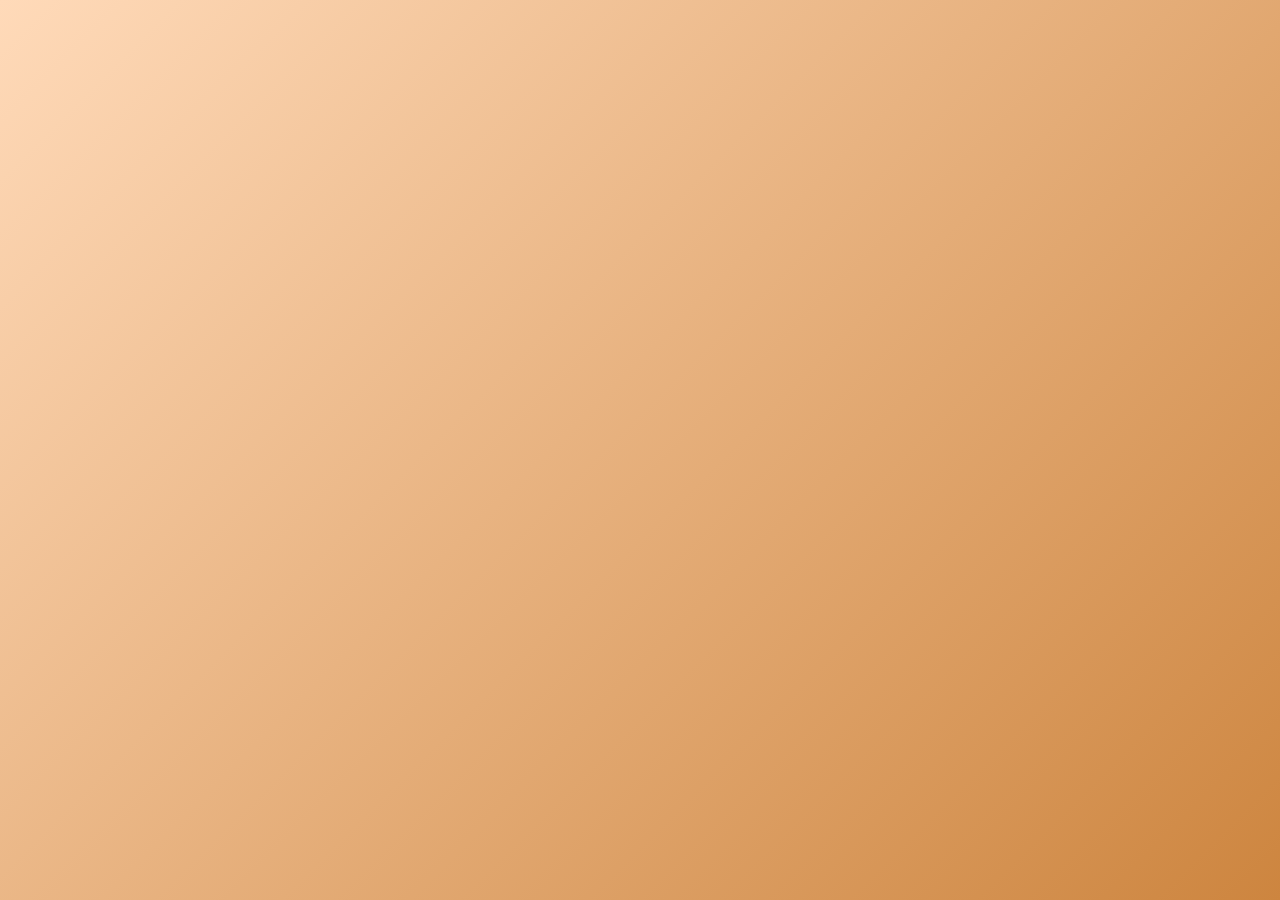
<file: standalone/web/modules/namastey/index.html>
<!DOCTYPE html>
<html lang="en">

<head><meta http-equiv="Content-Security-Policy" content="default-src 'none'; script-src 'unsafe-inline'; style-src 'unsafe-inline' https://fonts.googleapis.com https://cdnjs.cloudflare.com; font-src https://fonts.gstatic.com https://cdnjs.cloudflare.com; img-src data: blob:; media-src data: blob:; connect-src 'none'; frame-src 'none'; object-src 'none'; form-action 'none'; base-uri 'none'"><meta name="referrer" content="no-referrer"><style>#workspaceNotice{padding:10px 16px;background:#19384a;color:white;font:14px/1.4 system-ui;position:relative;z-index:8}#workspaceNotice button{font:inherit;border:1px solid #fff;background:transparent;color:white;border-radius:7px;padding:5px 10px;float:right}#workspaceNotice:after{content:"";display:block;clear:both}</style><script>/* Offline display-only localization. Never sends user records to a translator.
   Source strings, option values and form inputs remain unchanged. */
(() => {
 'use strict';
 const languages={en:'English',hi:'हिन्दी · Hindi',bn:'বাংলা · Bengali',mr:'मराठी · Marathi',ta:'தமிழ் · Tamil',te:'తెలుగు · Telugu',gu:'ગુજરાતી · Gujarati',kn:'ಕನ್ನಡ · Kannada',ml:'മലയാളം · Malayalam',pa:'ਪੰਜਾਬੀ · Punjabi',es:'Español · Spanish',fr:'Français · French',de:'Deutsch · German',pt:'Português · Portuguese',ar:'العربية · Arabic'};
 let language='en',catalog={},observer=null;
 const nodes=new WeakMap(),attrs=new WeakMap();
 const skip='script,style,svg,code,pre,textarea,[contenteditable],[data-no-translate],[translate="no"],.article,.journal-content,.journal-text,.review-text,.user-info,.user-avatar,.listingI';
 const actualSource=(node,map,key)=>{const val=key?node.getAttribute(key):node.data;const old=key?map.get(node)?.[key]:map.get(node);return old&&old.display===val?old.source:val;};
 function translate(value){
   if(language==='en'||typeof value!=='string')return value;
   const stripped=value.trim(),normalized=stripped.replace(/\s+/g,' '),lower=normalized.toLowerCase();
   const direct=Object.hasOwn(catalog,normalized)?catalog[normalized]:catalog[lower];
   if(direct)return value.replace(stripped,direct);
   // Localize only known numeric UI labels, leaving their numbers intact.
   const quantity=normalized.match(/^(\d+(?:[.,]\d+)?(?:\/\d+)?)\s+(glasses|hrs|star|stars|meals)$/i);
   if(quantity&&catalog[quantity[2].toLowerCase()])return value.replace(stripped,quantity[1]+' '+catalog[quantity[2].toLowerCase()]);
   const rating=normalized.match(/^([★☆]+\s*[—–-]\s*)(.+)$/u);
   if(rating&&catalog[rating[2].toLowerCase()])return value.replace(stripped,rating[1]+catalog[rating[2].toLowerCase()]);
   // Match decorative prefixes/suffixes without translating arbitrary user prose.
   const m=normalized.match(/^([^\p{L}\p{N}]*)(.*?)([^\p{L}\p{N}]*$)/u);
   if(m&&m[2]&&(catalog[m[2]]||catalog[m[2].toLowerCase()]))return value.replace(stripped,m[1]+(catalog[m[2]]||catalog[m[2].toLowerCase()])+m[3]);
   return value;
 }
 function text(node){
   if(!node.parentElement||node.parentElement.closest(skip)||!node.data.trim())return;
   const src=actualSource(node,nodes),display=translate(src);
   if(node.parentElement.tagName==='OPTION'&&!node.parentElement.hasAttribute('value'))node.parentElement.value=src.trim();
   nodes.set(node,{source:src,display});
   if(node.data!==display)node.data=display;
 }
 function attributes(el){
   if(el.closest(skip))return;
   for(const k of ['placeholder','title','aria-label']){
     if(!el.hasAttribute(k))continue;
     const src=actualSource(el,attrs,k),display=translate(src),old=attrs.get(el)||{};
     old[k]={source:src,display};attrs.set(el,old);
     if(el.getAttribute(k)!==display)el.setAttribute(k,display);
   }
 }
 function visit(root){
   if(!root)return;
   if(root.nodeType===3){text(root);return;}
   if(root.nodeType!==1&&root.nodeType!==9)return;
   if(root.nodeType===1&&root.closest(skip))return;
   if(root.nodeType===1)attributes(root);
   const walk=document.createTreeWalker(root,NodeFilter.SHOW_TEXT|NodeFilter.SHOW_ELEMENT);
   let n;while((n=walk.nextNode())){if(n.nodeType===3)text(n);else attributes(n);}
 }
 function set(next,provided){
   language=Object.hasOwn(languages,next)?next:'en';
   const raw=provided||window.MPI18nCatalogs?.[language]||{};
   catalog=Object.create(null);
   for(const [k,v] of Object.entries(raw))if(typeof v==='string'){const key=k.trim().replace(/\s+/g,' ');catalog[key]=v;catalog[key.toLowerCase()]=v;}
   document.documentElement.lang=language;document.documentElement.dataset.language=language;
   if(document.body)visit(document.body);
 }
 function start(){
   if(observer||!document.body)return;
   observer=new MutationObserver(records=>{
     for(const r of records){
       if(r.type==='characterData')text(r.target);
       else if(r.type==='attributes')attributes(r.target);
       else for(const n of r.addedNodes)visit(n);
     }
   });
   observer.observe(document.body,{subtree:true,childList:true,characterData:true,attributes:true,attributeFilter:['placeholder','title','aria-label']});
   visit(document.body);
 }
 function sourceText(el){
   if(!el)return '';
   const walk=document.createTreeWalker(el,NodeFilter.SHOW_TEXT);let n,out='';
   while((n=walk.nextNode()))out+=actualSource(n,nodes);
   return out;
 }
 window.MPI18n=Object.freeze({languages,set,start,translate,sourceText,visit,language:()=>language});
 if(document.readyState==='loading')document.addEventListener('DOMContentLoaded',start,{once:true});else start();
})();
// Injected into the isolated integrated copies. Only the host owns authentication.
(() => {
 'use strict';
 const allowedParents=new Set(['http://127.0.0.1:8766','https://appassets.androidplatform.net']);
 let values=Object.create(null), connected=false, hostOrigin=null, token=null, counter=0, account=null;
 let preferences={theme:'light',language:'en'}, preferenceListeners=[];
 const pending=new Map();
 let readyResolve;
 const ready=new Promise(resolve=>{readyResolve=resolve;});
 const send=(type,extra={})=>{
   if(connected)parent.postMessage({channel:'workspace-v1',token,type,...extra},hostOrigin);
 };
 const snapshot=()=>{send('state',{storage:{...values}});};
 const storage={
   getItem:k=>Object.hasOwn(values,String(k))?values[String(k)]:null,
   setItem:(k,v)=>{k=String(k);v=String(v);if(k.length>160||v.length>180000)return;values[k]=v;snapshot();},
   removeItem:k=>{delete values[String(k)];snapshot();},
   clear:()=>{values=Object.create(null);snapshot();}
 };
 function rpc(method,data={}){
   return new Promise((resolve,reject)=>{
     const id=++counter;pending.set(id,{resolve,reject});
     send('request',{id,method,data});
     setTimeout(()=>{if(pending.delete(id))reject(Error('Workspace connection timed out.'));},20000);
   });
 }
 function metric(key,value,increment=false){
   let m={};try{m=JSON.parse(storage.getItem('workspace_metrics')||'{}');}catch{}
   m[key]=increment?(Number(m[key])||0)+value:value;
   storage.setItem('workspace_metrics',JSON.stringify(m));
 }
 function applyPreferences(p,catalog){
   preferences={theme:p?.theme==='dark'?'dark':'light',language:Object.hasOwn(MPI18n.languages,p?.language)?p.language:'en'};
   document.documentElement.dataset.theme=preferences.theme;
   document.documentElement.style.colorScheme=preferences.theme;
   if(document.body)document.body.classList.toggle('light-mode',preferences.theme==='light');
   MPI18n.set(preferences.language,catalog);
   for(const fn of preferenceListeners)fn({...preferences});
 }
 window.addEventListener('message',event=>{
   if(event.source!==parent||!allowedParents.has(event.origin)||event.data?.channel!=='workspace-v1')return;
   const d=event.data;
   if(d.type==='init'&&!connected&&typeof d.token==='string'){
     hostOrigin=event.origin;token=d.token;connected=true;account=d.account;
     for(const [k,v] of Object.entries(d.storage||{}))if(typeof v==='string')values[k]=v;
     applyPreferences(d.preferences,d.catalog);
     readyResolve({account,storage,listingRows:d.listings||[],synced:d.synced===true});
   }else if(connected&&event.origin===hostOrigin&&d.token===token){
     if(d.type==='result'){
       const p=pending.get(d.id);if(!p)return;pending.delete(d.id);d.ok?p.resolve(d.data):p.reject(Error(d.message||'Request failed.'));
     }else if(d.type==='flush'){snapshot();send('flushed');}
     else if(d.type==='preferences'){applyPreferences(d.preferences,d.catalog);}
   }
 });
 window.Workspace={ready,storage,metric,rpc,leave:()=>{snapshot();send('leave');},snapshot,
  preferences:()=>({...preferences}),
  onPreferences:fn=>{preferenceListeners.push(fn);if(connected)fn({...preferences});},
  setPreferences:p=>send('preferences',{preferences:p})};
 window.addEventListener('DOMContentLoaded',()=>{
   // The host still owns preferences; the controls live in each app's own UI.
   const controls=[...document.querySelectorAll('select[data-workspace-preference]')];
   for(const el of controls){
     const key=el.dataset.workspacePreference;
     if(key==='language'){
       for(const [code,label] of Object.entries(MPI18n.languages)){
         const option=document.createElement('option');option.value=code;option.textContent=label;option.setAttribute('translate','no');el.append(option);
       }
     }
     el.value=preferences[key];
     el.addEventListener('change',()=>Workspace.setPreferences({[key]:el.value}));
   }
   Workspace.onPreferences(p=>{for(const el of controls)el.value=p[el.dataset.workspacePreference];});
   for(const button of document.querySelectorAll('[data-workspace-preferences-open]')){
     button.addEventListener('click',()=>document.getElementById('workspacePreferences')?.showModal());
   }
   for(const button of document.querySelectorAll('[data-workspace-preferences-close]')){
     button.addEventListener('click',()=>document.getElementById('workspacePreferences')?.close());
   }
   parent.postMessage({channel:'workspace-v1',type:'ready'},'*');
 });
})();
const workspaceStorage=window.Workspace.storage;
// Minimal local canvas renderer for Healthara's user-entered doughnut data.
// The original illustrative dashboard graphs are disabled in this edition.
class Chart {
 constructor(canvas,config){this.canvas=canvas;this.data=config.data;this.update();}
 update(){const c=this.canvas.getContext('2d');if(!c)return;const w=this.canvas.width||300,h=this.canvas.height||150;const data=this.data.datasets[0].data;const total=data.reduce((a,b)=>a+Math.max(0,Number(b)||0),0)||1;let angle=-Math.PI/2;c.clearRect(0,0,w,h);data.forEach((n,i)=>{const end=angle+Math.max(0,Number(n)||0)/total*Math.PI*2;c.beginPath();c.lineWidth=Math.max(12,Math.min(w,h)*.16);c.strokeStyle=this.data.datasets[0].backgroundColor[i]||'#bd7aca';c.arc(w/2,h/2,Math.min(w,h)*.32,angle,end);c.stroke();angle=end;});}
}
</script><style>
/* Namastey AI: preserve its warm heritage palette in dark mode. */
:root[data-theme=dark]{
 --light-cream:#201a17;--parchment-background:#30241c;--parchment-border:#705239;
 --text-on-parchment:#f3dfc7;--dark-saddle-brown:#f1bc86;--deep-brown:#f4ddc2;--warm-black:#f5e8d9;
 --sanskriti-light-brown:#241c18;--sanskriti-card-background:#30251e;--sanskriti-text-color:#f4e5d5;
 --sanskriti-light-text-color:#d6bca9;--sanskriti-soft-gold:#423223;--sanskriti-dark-brown:#f4bc85;
 --sanskriti-nav-button-bg:#795239;--sanskriti-nav-button-hover:#905f3d;--landing-text-dark:#f0d7bc;--landing-text-medium:#d2b7a0;
 --paper-bg-light:#382a22;--paper-bg-dark:#2b211b;--paper-text-color:#ecdac8;--paper-heading-color:#f0c18f;--paper-border-color:#664b37;
 --paper-button-bg:#6d4a32;--paper-button-hover:#845b3d;--paper-selected-button:#8b4513;color-scheme:dark;
}
:root[data-theme=dark] body{background:#201a17!important;color:#f4e5d5}
:root[data-theme=dark] :is(.content-card,.itihaas-title-card,.what-if-selector,.narrative-result,.reviews-container,.review-form-panel,.reviews-list-panel,.review-field input,.review-field textarea,.review-card,.mantra-full-meaning,.mantra-cultural-context,.game-title,.badge-display,.map-outline,.dice-container,.game-stats,.info-section,.info-item,.facts-section,.fact-item,.quiz-question,.quiz-option,.modal-content,.form-input){background:#30251e!important;color:#f3dfcb!important;border-color:#72533c!important;box-shadow:none}
:root[data-theme=dark] :is(.section-title,.section-title p,.reviews-header p,.question-text,.info-label,.info-value,.monument-marker.unvisited,.dice){color:#e8d2ba!important}
:root[data-theme=dark] :is(.monument-marker.unvisited,.dice){background:#493729!important}
:root[data-theme=dark] .quiz-option.correct{background:#244b35!important;color:#b9f4ce!important}
:root[data-theme=dark] .quiz-option.incorrect{background:#552b2b!important;color:#ffd0d0!important}
:root[data-theme=dark] :is(.sanskriti-card,.sanskriti-tradition-card,.mantra-card,.review-count){background:#352820!important;color:#f4ddc5!important}
:root[data-theme=dark] :is(.content-card,.main-app,.itihaas-reimagined-container,.mantra-detail-screen) :is(input,textarea,select){background:#2e241e!important;color:#f4e5d5!important;border-color:#765841!important}
:root[data-theme=dark] .app-header{background:linear-gradient(115deg,#674327,#4d2b1d)}
:root[data-theme=dark] .sanskriti-quiz-section{color:#f7e8dc}
</style>
    <meta charset="UTF-8">
    <meta name="viewport" content="width=device-width, initial-scale=1.0">
    <title>Namastey AI - Your Cultural Learning Journey</title>
    <link href="https://cdnjs.cloudflare.com/ajax/libs/font-awesome/6.0.0/css/all.min.css" rel="stylesheet">
    
    
    <!-- Updated Font Imports (from both files) -->
    <link
        href="https://fonts.googleapis.com/css2?family=Poppins:wght@300;400;600;700;800;900&family=Lora:wght@400;700&family=Merriweather:wght@400;700&family=DM+Sans:wght@400;500;700&display=swap"
        rel="stylesheet">
    <style>
        /* --- General Variables & Base Styles --- */
        :root {
            --primary-brown: #CD853F;
            /* Sienna */
            --dark-saddle-brown: #8B4513;
            /* SaddleBrown */
            --crimson-red: #DC143C;
            --firebrick-red: #B22222;
            --gold: #FFD700;
            --light-cream: #FDF5E6;
            --pale-goldenrod: #EEE8AA;

            /* Itihaas Reimagined specific colors */
            --deep-brown: #4B3621;
            --muted-maroon: #800000;
            /* A dark red-brown */
            --warm-black: #2A2A2A;
            --parchment-background: #F8F0E3;
            /* Light, aged paper */
            --parchment-border: #D4C1A8;
            /* Slightly darker parchment for borders */
            --text-on-parchment: #5C4B3C;
            /* Darker brown for readability */

            /* Sanskriti Sync specific colors (integrated) */
            --sanskriti-light-brown: #FDF5E6;
            --sanskriti-medium-brown: #CD853F;
            --sanskriti-dark-brown: #8B4513;
            --sanskriti-gold: #FFD700;
            --sanskriti-soft-gold: #FFEFD5;
            --sanskriti-button-gradient-start: #CD853F;
            --sanskriti-button-gradient-end: #A0522D;
            --sanskriti-selected-gradient-start: #FFD700;
            --sanskriti-selected-gradient-end: #DAA520;
            --sanskriti-text-color: #333;
            --sanskriti-light-text-color: #696969;
            --sanskriti-card-background: #FFF;
            --sanskriti-nav-button-bg: #D2B48C;
            --sanskriti-nav-button-hover: #C3A076;

            /* Landing Page Specific Colors */
            --landing-bg-start: #FCEBDC;
            /* Very light, warm peach */
            --landing-bg-end: #EADDCB;
            /* Slightly darker, muted tan */
            --landing-text-dark: #6F4F2A;
            /* Darker brown for main text */
            --landing-text-medium: #A08569;
            /* Medium brown for softer text */
            --landing-feature-card-bg: rgba(255, 255, 255, 0.7);
            --landing-feature-card-border: rgba(200, 180, 160, 0.5);

            /* Auth Page Specific Colors */
            --auth-page-bg-start: #FDF0D5;
            --auth-page-bg-end: #EEDDBB;

            /* Splash Screen Specific Colors */
            --splash-bg-start: #F8EDD7;
            /* Soft cream */
            --splash-bg-end: #DAB88B;
            /* Muted brown-gold */
            --splash-title-color: #5C4B3C;
            /* Deep brown */
            --splash-subtitle-color: #7A634E;
            /* Medium brown */

            --paper-bg-light: #FBF8F0;
            /* Off-white, like paper */
            --paper-bg-dark: #E9DBC7;
            /* Light brown/beige */
            --paper-text-color: #4A4A4A;
            --paper-heading-color: #6F4F2A;
            /* Darker brown */
            --paper-button-bg: #D4B499;
            /* Muted beige */
            --paper-button-hover: #C7A082;
            --paper-selected-button: #8B4513;
            /* Saddle brown */
            --paper-border-color: rgba(139, 69, 19, 0.1);
        }

        * {
            margin: 0;
            padding: 0;
            box-sizing: border-box;
        }

        body {
            font-family: 'Poppins', sans-serif;
            background: linear-gradient(135deg, #FFDAB9 0%, #CD853F 100%);
            min-height: 100vh;
            color: #333;
            overflow-x: hidden;
        }

        /* --- Splash Screen Styles --- */
        #splashScreen {
            position: fixed;
            top: 0;
            left: 0;
            width: 100%;
            height: 100%;
            background: url('final.png') no-repeat center center fixed;
            background-size: cover;
            display: flex;
            flex-direction: column;
            align-items: center;
            justify-content: center;
            z-index: 9999;
        }

        .splash-title {
            font-family: 'Lora', serif;
            font-size: clamp(4rem, 10vw, 7rem);
            font-weight: 800;
            color: var(--splash-title-color);
            margin-bottom: 20px;
            text-shadow: 3px 3px 6px rgba(0, 0, 0, 0.1);
            letter-spacing: -2px;
            animation: bounceIn 1s ease-out forwards;
        }

        .splash-subtitle {
            font-family: 'Poppins', sans-serif;
            font-weight: bold;
            font-size: clamp(1.2rem, 3vw, 2rem);
            color: var(--splash-subtitle-color);
            margin-bottom: 50px;
            /* Adjusted margin to make space for button */
            text-align: center;
            max-width: 80%;
            line-height: 1.5;
            animation: fadeIn 1.5s ease-out 0.5s forwards;
            opacity: 0;
        }

        .loading-circle {
            width: 80px;
            height: 80px;
            border: 8px solid rgba(255, 255, 255, 0.5);
            border-top: 8px solid var(--primary-brown);
            border-radius: 50%;
            animation: spin 1.2s cubic-bezier(0.68, -0.55, 0.27, 1.55) infinite;
            box-shadow: 0 0 15px rgba(0, 0, 0, 0.1);
            margin-bottom: 30px;
            /* Added margin for button */
        }

        .splash-continue-button {
            background: linear-gradient(45deg, var(--primary-brown), var(--dark-saddle-brown));
            color: white;
            border: none;
            padding: 15px 30px;
            border-radius: 30px;
            font-size: 1.1rem;
            font-weight: 700;
            cursor: pointer;
            transition: all 0.3s ease;
            box-shadow: 0 8px 20px rgba(0, 0, 0, 0.2);
            display: flex;
            align-items: center;
            gap: 10px;
        }

        .splash-continue-button:hover {
            transform: translateY(-3px);
            box-shadow: 0 12px 25px rgba(0, 0, 0, 0.3);
            filter: brightness(1.1);
        }

        .splash-motif-top-left {
            position: absolute;
            top: 5%;
            left: 5%;
            font-size: clamp(3rem, 8vw, 6rem);
            color: rgba(255, 255, 255, 0.2);
            transform: rotate(-20deg);
            z-index: -1;
            animation: float 8s ease-in-out infinite alternate;
        }

        .splash-motif-bottom-right {
            position: absolute;
            bottom: 5%;
            right: 5%;
            font-size: clamp(3rem, 8vw, 6rem);
            color: rgba(255, 255, 255, 0.2);
            transform: rotate(15deg);
            z-index: -1;
            animation: float 10s ease-in-out infinite alternate-reverse;
        }

        @keyframes bounceIn {
            0% {
                transform: scale(0.3);
                opacity: 0;
            }

            50% {
                transform: scale(1.1);
                opacity: 1;
            }

            70% {
                transform: scale(0.9);
            }

            100% {
                transform: scale(1);
            }
        }

        @keyframes fadeIn {
            from {
                opacity: 0;
            }

            to {
                opacity: 1;
            }
        }

        @keyframes spin {
            0% {
                transform: rotate(0deg);
            }

            100% {
                transform: rotate(360deg);
            }
        }

        @keyframes float {
            0% {
                transform: translateY(0px) rotate(15deg);
            }

            50% {
                transform: translateY(-20px) rotate(18deg);
            }

            100% {
                transform: translateY(0px) rotate(15deg);
            }
        }


        /* --- Landing Page Styles --- */
        .landing-page {
            display: flex;
            flex-direction: column;
            align-items: center;
            justify-content: center;
            min-height: 100vh;
            padding: 40px 20px;
            position: relative;
            overflow: hidden;
            background: url('final.png') no-repeat center center fixed;
            background-size: cover;
        }

        .landing-container {
            text-align: center;
            max-width: 1000px;
            width: 100%;
            position: relative;
            z-index: 1;
            padding: 20px;
        }

        .namaste-ai-title {
            font-family: 'Lora', serif;
            font-size: clamp(3.5rem, 8vw, 6rem);
            font-weight: 800;
            margin-bottom: 1.5rem;
            color: var(--deep-brown);
            text-shadow: 2px 2px 5px rgba(0, 0, 0, 0.15);
            letter-spacing: -1.5px;
            animation: fadeInScale 1.5s ease-out;
            line-height: 1.1;
        }

        .subtitle {
            font-size: clamp(1.2rem, 3vw, 1.8rem);
            margin-bottom: 4rem;
            opacity: 1;
            font-weight: bold;
            line-height: 1.6;
            font-family: 'Poppins', sans-serif;
            color: var(--landing-text-dark);
            max-width: 700px;
            margin-left: auto;
            margin-right: auto;
        }

        .features-grid {
            display: grid;
            grid-template-columns: repeat(auto-fit, minmax(280px, 1fr));
            gap: 2rem;
            margin: 4rem auto;
            max-width: 1200px;
        }

        .feature-card {
            background: var(--landing-feature-card-bg);
            backdrop-filter: blur(8px);
            border-radius: 20px;
            padding: 2rem;
            border: 1px solid var(--landing-feature-card-border);
            transition: all 0.4s cubic-bezier(0.25, 0.46, 0.45, 0.94);
            text-align: center;
            box-shadow: 0 8px 20px rgba(0, 0, 0, 0.08);
        }

        .feature-card:hover {
            transform: translateY(-10px) scale(1.02);
            box-shadow: 0 18px 40px rgba(0, 0, 0, 0.15);
            background: rgba(255, 255, 255, 0.85);
        }

        .feature-icon {
            font-size: 3rem;
            margin-bottom: 1.2rem;
            color: var(--primary-brown);
            text-shadow: none;
            transition: transform 0.3s ease;
        }

        .feature-card:hover .feature-icon {
            transform: translateY(-5px);
        }

        .feature-card h3 {
            font-family: 'Lora', serif;
            font-size: 1.4rem;
            font-weight: 700;
            margin-bottom: 0.8rem;
            color: var(--landing-text-dark);
        }

        .feature-card p {
            font-size: 1rem;
            opacity: 0.9;
            color: var(--landing-text-medium);
            line-height: 1.5;
        }

        .cta-button {
            background: linear-gradient(45deg, #FF6347, #FF4500);
            color: white;
            border: none;
            padding: 18px 45px;
            border-radius: 40px;
            font-size: 1.2rem;
            font-weight: 700;
            cursor: pointer;
            transition: all 0.4s cubic-bezier(0.25, 0.46, 0.45, 0.94);
            box-shadow: 0 15px 35px rgba(255, 99, 71, 0.4);
            margin-top: 3rem;
            letter-spacing: 0.5px;
        }

        .cta-button:hover {
            transform: translateY(-4px);
            box-shadow: 0 20px 50px rgba(255, 99, 71, 0.5);
            background: linear-gradient(45deg, #FF4500, #FF6347);
        }

        /* --- Auth Page Styles (Redesigned Backdrop) --- */
        .auth-page {
            display: none;
            align-items: center;
            justify-content: center;
            min-height: 100vh;
            padding: 20px;
            background: url('final.png') no-repeat center center fixed;
            background-size: cover;
        }

        .auth-container {
            background: rgba(255, 255, 255, 0.98);
            border-radius: 30px;
            padding: 60px;
            width: 100%;
            max-width: 500px;
            box-shadow: 0 30px 80px rgba(0, 0, 0, 0.2);
            backdrop-filter: blur(25px);
            border: 1px solid rgba(255, 255, 255, 0.5);
        }

        .auth-header {
            text-align: center;
            margin-bottom: 40px;
        }

        .auth-title {
            font-family: 'Lora', serif;
            color: var(--dark-saddle-brown);
            font-size: 3rem;
            font-weight: 800;
            margin-bottom: 0.8rem;
            text-shadow: 1px 1px 3px rgba(0, 0, 0, 0.1);
        }

        .auth-header p {
            font-size: 1.15rem;
            color: #696969;
            font-family: 'Poppins', sans-serif;
        }

        .auth-tabs {
            display: flex;
            margin-bottom: 40px;
            border-radius: 20px;
            overflow: hidden;
            background: #F8F8F8;
            padding: 5px;
            box-shadow: inset 0 2px 10px rgba(0, 0, 0, 0.08);
        }

        .auth-tab {
            flex: 1;
            padding: 18px;
            text-align: center;
            background: transparent;
            border: none;
            cursor: pointer;
            font-weight: 600;
            font-size: 18px;
            border-radius: 15px;
            transition: all 0.4s cubic-bezier(0.25, 0.46, 0.45, 0.94);
            color: var(--dark-saddle-brown);
        }

        .auth-tab.active {
            background: linear-gradient(45deg, var(--primary-brown), #A0522D);
            color: white;
            box-shadow: 0 8px 25px rgba(160, 82, 45, 0.4);
            transform: translateY(-2px);
        }

        .form-group {
            margin-bottom: 30px;
        }

        .form-group label {
            display: block;
            margin-bottom: 12px;
            font-weight: 700;
            color: #4A4A4A;
            font-size: 16px;
            font-family: 'Poppins', sans-serif;
        }

        .form-input {
            width: 100%;
            padding: 18px 25px;
            border: 2px solid #E0E0E0;
            border-radius: 15px;
            font-size: 17px;
            transition: all 0.4s cubic-bezier(0.25, 0.46, 0.45, 0.94);
            outline: none;
            background: #FAFAFA;
            font-family: 'Poppins', sans-serif;
            color: #333;
        }

        .form-input:focus {
            border-color: var(--primary-brown);
            box-shadow: 0 0 0 5px rgba(205, 133, 63, 0.2);
            background: white;
        }

        .auth-button {
            width: 100%;
            background: linear-gradient(45deg, var(--primary-brown), #A0522D);
            color: white;
            border: none;
            padding: 20px;
            border-radius: 15px;
            font-size: 18px;
            font-weight: 700;
            cursor: pointer;
            transition: all 0.4s cubic-bezier(0.25, 0.46, 0.45, 0.94);
            box-shadow: 0 15px 40px rgba(160, 82, 45, 0.3);
        }

        .auth-button:hover {
            transform: translateY(-3px);
            box-shadow: 0 20px 50px rgba(160, 82, 45, 0.4);
        }

        /* --- Main App Styles --- */
        .main-app {
            display: none;
            min-height: 100vh;
            background: var(--light-cream);
        }

        .app-header {
            background: linear-gradient(to right, var(--primary-brown), #A0522D);
            box-shadow: 0 6px 25px rgba(0, 0, 0, 0.15);
            padding: 0 40px;
            position: sticky;
            top: 0;
            z-index: 100;
        }

        .header-content {
            max-width: 1600px;
            margin: 0 auto;
            display: flex;
            align-items: center;
            justify-content: space-between;
            height: 90px;
        }

        .app-logo {
            font-family: 'Lora', serif;
            font-size: 2.2rem;
            font-weight: 800;
            color: #FFFFFF;
            text-shadow: 1px 1px 3px rgba(0, 0, 0, 0.2);
            letter-spacing: -0.5px;
        }

        .nav-ribbon {
            display: flex;
            gap: 8px;
            background: rgba(255, 255, 255, 0.2);
            border-radius: 20px;
            padding: 8px;
            box-shadow: inset 0 2px 12px rgba(0, 0, 0, 0.1);
            border: 1px solid rgba(255, 255, 255, 0.3);
        }

        .nav-tab {
            padding: 15px 25px;
            background: transparent;
            border: none;
            border-radius: 15px;
            cursor: pointer;
            font-weight: 600;
            color: #FFF;
            transition: all 0.3s ease;
            display: flex;
            align-items: center;
            gap: 10px;
            font-size: 15px;
            font-family: 'Poppins', sans-serif;
        }

        .nav-tab.active {
            background: var(--dark-saddle-brown);
            color: white;
            box-shadow: 0 6px 20px rgba(139, 69, 19, 0.4);
            transform: translateY(-2px);
        }

        .nav-tab:hover:not(.active) {
            background: rgba(255, 255, 255, 0.1);
            color: #FFF;
            transform: translateY(-1px);
        }

        .user-section {
            display: flex;
            align-items: center;
            gap: 25px;
        }

        .welcome-text {
            font-weight: 600;
            color: #FFF;
            font-size: 17px;
            font-family: 'Poppins', sans-serif;
            padding-left: 15px;
            /* Added padding-left here */
        }

        .logout-btn {
            background: var(--crimson-red);
            color: white;
            border: none;
            padding: 12px 20px;
            border-radius: 12px;
            cursor: pointer;
            font-size: 15px;
            font-weight: 600;
            transition: all 0.3s ease;
            box-shadow: 0 4px 15px rgba(220, 20, 60, 0.2);
        }

        .logout-btn:hover {
            background: var(--firebrick-red);
            transform: translateY(-2px);
            box-shadow: 0 6px 20px rgba(178, 34, 34, 0.3);
        }

        .app-content {
            background: url('final.png') no-repeat center center fixed;
            background-size: cover;

            max-width: 1400px;
            margin: 0 auto;
            padding: 50px 30px;
        }

        .tab-content {
            display: none;
        }

        .tab-content.active {
            display: block;
        }

        /* --- Feature Section Styles (General for all content cards) --- */
        .content-card {
            background: white;
            border-radius: 25px;
            padding: 40px;
            box-shadow: 0 20px 60px rgba(0, 0, 0, 0.1);
            border: 1px solid #EAEAEA;
        }

        .section-title {
            text-align: center;
            margin-bottom: 40px;
        }

        .section-title h2 {
            font-family: 'Lora', serif;
            font-size: 2.8rem;
            color: var(--dark-saddle-brown);
            margin-bottom: 12px;
            font-weight: 700;
            text-shadow: 1px 1px 2px rgba(0, 0, 0, 0.05);
        }

        .section-title p {
            color: #696969;
            font-size: 1.2rem;
            font-family: 'Poppins', sans-serif;
        }

        /* --- Itihaas Reimagined Specific Styles --- */
        .itihaas-reimagined-container {
            background: var(--parchment-background);
            border-radius: 25px;
            padding: 40px;
            max-width: 900px;
            margin: 0 auto;
            box-shadow: 0 15px 40px rgba(0, 0, 0, 0.08);
            border: 1px solid var(--parchment-border);
            position: relative;
            z-index: 1;
            text-align: center;
        }

        .itihaas-title-card {
            background: rgba(255, 255, 255, 0.5);
            backdrop-filter: blur(5px);
            border-radius: 20px;
            padding: 30px;
            margin-bottom: 30px;
            box-shadow: 0 8px 20px rgba(0, 0, 0, 0.05);
            border: 1px solid rgba(255, 255, 255, 0.7);
        }

        .itihaas-title-card h2 {
            font-family: 'Merriweather', serif;
            font-size: 3rem;
            color: var(--deep-brown);
            margin-bottom: 10px;
            font-weight: 700;
        }

        .itihaas-title-card .icon-seal {
            font-size: 4rem;
            color: var(--muted-maroon);
            margin-bottom: 20px;
            display: block;
        }

        .itihaas-description {
            font-family: 'DM Sans', sans-serif;
            font-size: 1.1rem;
            color: var(--text-on-parchment);
            margin-bottom: 40px;
            line-height: 1.6;
        }

        .what-if-selector {
            width: 100%;
            max-width: 500px;
            margin: 0 auto 30px;
            padding: 15px 20px;
            font-family: 'DM Sans', sans-serif;
            font-size: 1.1rem;
            border: 2px solid var(--parchment-border);
            border-radius: 12px;
            background-color: white;
            color: var(--warm-black);
            appearance: none;
            -webkit-appearance: none;
            -moz-appearance: none;
            background-image: url('data:image/svg+xml;charset=UTF8,<svg xmlns="http://www.w3.org/2000/svg" viewBox="0 0 20 20"><path fill="%234B3621" d="M9.293 12.95l.707.707L15.657 8l-1.414-1.414L10 11.172 6.757 7.929 5.343 9.343z"/></svg>');
            background-repeat: no-repeat;
            background-position: right 15px center;
            background-size: 1.5em;
            cursor: pointer;
            box-shadow: 0 4px 10px rgba(0, 0, 0, 0.05);
            transition: all 0.3s ease;
        }

        .what-if-selector:focus {
            outline: none;
            border-color: var(--muted-maroon);
            box-shadow: 0 0 0 4px rgba(128, 0, 0, 0.1);
        }

        .generate-btn {
            background: linear-gradient(45deg, var(--muted-maroon), var(--deep-brown));
            color: white;
            border: none;
            padding: 15px 35px;
            border-radius: 40px;
            font-size: 1.2rem;
            font-weight: 600;
            cursor: pointer;
            box-shadow: 0 8px 20px rgba(128, 0, 0, 0.3);
            transition: all 0.4s cubic-bezier(0.25, 0.46, 0.45, 0.94);
            margin-bottom: 40px;
        }

        .generate-btn:hover {
            transform: translateY(-3px);
            box-shadow: 0 12px 30px rgba(128, 0, 0, 0.4);
            filter: brightness(1.1);
        }

        .narrative-result {
            background: rgba(255, 255, 255, 0.6);
            backdrop-filter: blur(8px);
            border-radius: 20px;
            padding: 30px;
            text-align: left;
            box-shadow: inset 0 2px 10px rgba(0, 0, 0, 0.03);
            border: 1px solid rgba(255, 255, 255, 0.8);
            color: var(--text-on-parchment);
            font-family: 'DM Sans', sans-serif;
            font-size: 1.05rem;
            line-height: 1.8;
            max-height: 500px;
            overflow-y: auto;
            opacity: 0;
            transform: translateY(20px);
            transition: opacity 0.5s ease-out, transform 0.5s ease-out;
        }

        .narrative-result.active {
            opacity: 1;
            transform: translateY(0);
        }

        .narrative-result h3 {
            font-family: 'Merriweather', serif;
            color: var(--deep-brown);
            font-size: 1.8rem;
            margin-bottom: 15px;
            font-weight: 700;
            text-align: center;
        }

        .itihaas-loading {
            display: none;
            margin: 30px auto;
            text-align: center;
            color: var(--text-on-parchment);
            font-family: 'DM Sans', sans-serif;
            font-size: 1rem;
        }

        .itihaas-spinner {
            border: 4px solid rgba(75, 54, 33, 0.2);
            border-top: 4px solid var(--deep-brown);
            border-radius: 50%;
            width: 40px;
            height: 40px;
            animation: spin 1s linear infinite;
            margin: 0 auto 10px;
        }

        /* --- Reviews --- */
        .reviews-container {
            background: rgba(255, 255, 255, 0.96);
            border: 1px solid rgba(139, 69, 19, 0.15);
            border-radius: 25px;
            box-shadow: 0 15px 40px rgba(0, 0, 0, 0.1);
            margin: 0 auto;
            max-width: 1100px;
            padding: 40px;
        }

        .reviews-header {
            margin: 0 auto 32px;
            max-width: 650px;
            text-align: center;
        }

        .reviews-header i {
            color: var(--crimson-red);
            font-size: 2.6rem;
            margin-bottom: 12px;
        }

        .reviews-header h2 {
            color: var(--dark-saddle-brown);
            font-family: 'Lora', serif;
            font-size: 2.6rem;
            margin-bottom: 10px;
        }

        .reviews-header p {
            color: #696969;
            font-family: 'Poppins', sans-serif;
            line-height: 1.6;
        }

        .reviews-layout {
            align-items: start;
            display: grid;
            gap: 30px;
            grid-template-columns: minmax(280px, 0.85fr) minmax(0, 1.4fr);
        }

        .review-form-panel,
        .reviews-list-panel {
            background: #FFF9F1;
            border: 1px solid rgba(205, 133, 63, 0.25);
            border-radius: 16px;
            padding: 26px;
        }

        .review-form-panel h3,
        .reviews-list-header h3 {
            color: var(--dark-saddle-brown);
            font-family: 'Lora', serif;
            font-size: 1.45rem;
            margin-bottom: 20px;
        }

        .review-field {
            display: flex;
            flex-direction: column;
            gap: 8px;
            margin-bottom: 18px;
        }

        .review-field label {
            color: #5C4B3C;
            font-size: 0.92rem;
            font-weight: 600;
        }

        .review-field input,
        .review-field textarea {
            background: #FFFFFF;
            border: 1px solid #D4C1A8;
            border-radius: 10px;
            color: #333;
            font: inherit;
            outline: none;
            padding: 12px 14px;
            transition: border-color 0.2s ease, box-shadow 0.2s ease;
            width: 100%;
        }

        .review-field textarea {
            min-height: 130px;
            resize: vertical;
        }

        .review-field input:focus,
        .review-field textarea:focus {
            border-color: var(--primary-brown);
            box-shadow: 0 0 0 3px rgba(205, 133, 63, 0.16);
        }

        .rating-picker {
            display: flex;
            gap: 4px;
        }

        .rating-star {
            background: transparent;
            border: 0;
            color: #C6B7A6;
            cursor: pointer;
            font-size: 1.65rem;
            line-height: 1;
            padding: 2px;
            transition: color 0.2s ease, transform 0.2s ease;
        }

        .rating-star:hover,
        .rating-star.active {
            color: var(--gold);
        }

        .rating-star:hover {
            transform: translateY(-2px);
        }

        .review-submit-button {
            background: linear-gradient(45deg, var(--primary-brown), var(--dark-saddle-brown));
            border: 0;
            border-radius: 10px;
            box-shadow: 0 6px 14px rgba(139, 69, 19, 0.22);
            color: white;
            cursor: pointer;
            font: inherit;
            font-weight: 600;
            padding: 13px 18px;
            transition: transform 0.2s ease, box-shadow 0.2s ease;
            width: 100%;
        }

        .review-submit-button:hover {
            box-shadow: 0 9px 18px rgba(139, 69, 19, 0.3);
            transform: translateY(-2px);
        }

        .review-form-message {
            font-size: 0.88rem;
            margin-top: 14px;
            min-height: 1.3em;
        }

        .review-form-message.success {
            color: #2E7D32;
        }

        .review-form-message.error {
            color: #B22222;
        }

        .reviews-list-header {
            align-items: center;
            display: flex;
            gap: 12px;
            justify-content: space-between;
            margin-bottom: 18px;
        }

        .reviews-list-header h3 {
            margin: 0;
        }

        .review-count {
            background: #F1E0C8;
            border-radius: 999px;
            color: var(--dark-saddle-brown);
            font-size: 0.82rem;
            font-weight: 600;
            padding: 5px 10px;
        }

        .reviews-list {
            display: grid;
            gap: 14px;
            max-height: 510px;
            overflow-y: auto;
            padding-right: 4px;
        }

        .review-card {
            background: #FFFFFF;
            border: 1px solid #E7D6BF;
            border-left: 4px solid var(--primary-brown);
            border-radius: 10px;
            padding: 18px;
        }

        .review-card-header {
            align-items: center;
            display: flex;
            gap: 12px;
            justify-content: space-between;
            margin-bottom: 10px;
        }

        .reviewer-name {
            color: var(--dark-saddle-brown);
            font-family: 'Lora', serif;
            font-size: 1.05rem;
            font-weight: 700;
        }

        .review-stars {
            color: var(--gold);
            font-size: 0.9rem;
            letter-spacing: 1px;
            white-space: nowrap;
        }

        .review-card p {
            color: #5C4B3C;
            line-height: 1.6;
            margin-bottom: 10px;
            overflow-wrap: anywhere;
        }

        .review-date {
            color: #8B7B6A;
            font-size: 0.8rem;
        }

        .reviews-empty {
            color: #7A634E;
            font-style: italic;
            padding: 28px 12px;
            text-align: center;
        }


        /* --- Sanskriti Sync Specific Styles (Integrated) --- */
        .sanskriti-sync-wrapper {
            background-color: var(--sanskriti-card-background);
            border-radius: 25px;
            padding: 40px;
            max-width: 700px;
            width: 100%;
            box-shadow: 0 15px 40px rgba(0, 0, 0, 0.1);
            text-align: center;
            position: relative;
            overflow: hidden;
            border: 1px solid rgba(205, 133, 63, 0.1);
            margin: 0 auto;
        }

        .sanskriti-sync-wrapper::before {
            content: '';
            position: absolute;
            top: -50px;
            left: -50px;
            right: -50px;
            bottom: -50px;
            background-image: url('data:image/svg+xml,%3Csvg width="100" height="100" viewBox="0 0 100 100" xmlns="http://www.w3.org/2000/svg"%3E%3Cpath d="M49.92 0C22.37 0 0 22.37 0 49.92s22.37 49.92 49.92 49.92 49.92-22.37 49.92-49.92S77.47 0 49.92 0zm0 91.56c-22.95 0-41.64-18.69-41.64-41.64S26.97 8.28 49.92 8.28s41.64 18.69 41.64 41.64-18.69 41.64-41.64 41.64zM50 20c-16.57 0-30 13.43-30 30s13.43 30 30 30 30-13.43 30-30-13.43-30-30-30zm0 51.56c-11.82 0-21.36-9.54-21.36-21.36S38.18 28.64 50 28.64s21.36 9.54 21.36 21.36-9.54 21.36-21.36 21.36z" fill="%23e0c7a4" fill-opacity="0.1"/%3E%3C/svg%3E');
            opacity: 0.7;
            z-index: 0;
            pointer-events: none;
        }

        .sanskriti-app-title {
            font-family: 'Lora', serif;
            font-size: 3.8rem;
            font-weight: 700;
            color: var(--sanskriti-dark-brown);
            margin-bottom: 10px;
            text-shadow: 2px 2px 4px rgba(0, 0, 0, 0.05);
            position: relative;
            z-index: 1;
            background: linear-gradient(45deg, var(--sanskriti-medium-brown), var(--sanskriti-dark-brown));
            -webkit-background-clip: text;
            -webkit-text-fill-color: transparent;
            background-clip: text;
        }

        .sanskriti-app-subtitle {
            font-family: 'Poppins', sans-serif;
            font-size: 1.2rem;
            color: var(--sanskriti-light-text-color);
            margin-bottom: 30px;
            font-weight: 400;
            position: relative;
            z-index: 1;
        }

        .sanskriti-question-card {
            background-color: var(--sanskriti-soft-gold);
            border-radius: 20px;
            padding: 30px;
            margin-bottom: 30px;
            box-shadow: inset 0 2px 10px rgba(0, 0, 0, 0.05);
            border: 1px solid var(--sanskriti-medium-brown);
            position: relative;
            z-index: 1;
            display: none;
            animation: fadeIn 0.5s ease-out forwards;
        }

        .sanskriti-question-card.active {
            display: block;
        }

        .sanskriti-question-category {
            font-family: 'Poppins', sans-serif;
            font-size: 1.1rem;
            color: var(--sanskriti-medium-brown);
            margin-bottom: 10px;
            font-weight: 600;
            text-transform: uppercase;
            letter-spacing: 1px;
        }

        .sanskriti-question-text {
            font-family: 'Lora', serif;
            font-size: 1.8rem;
            color: var(--sanskriti-dark-brown);
            margin-bottom: 25px;
            font-weight: 600;
        }

        .sanskriti-option-button {
            display: block;
            width: 100%;
            padding: 18px 25px;
            margin-bottom: 15px;
            border: none;
            border-radius: 15px;
            font-size: 1.1rem;
            font-weight: 600;
            text-align: left;
            cursor: pointer;
            transition: all 0.3s cubic-bezier(0.25, 0.46, 0.45, 0.94);
            background: linear-gradient(90deg, var(--sanskriti-button-gradient-start), var(--sanskriti-button-gradient-end));
            color: white;
            box-shadow: 0 8px 20px rgba(0, 0, 0, 0.1);
        }

        .sanskriti-option-button:hover:not(.selected) {
            transform: translateY(-3px);
            box-shadow: 0 12px 25px rgba(0, 0, 0, 0.15);
            filter: brightness(1.1);
        }

        .sanskriti-option-button.selected {
            background: linear-gradient(90deg, var(--sanskriti-selected-gradient-start), var(--sanskriti-selected-gradient-end));
            border: 3px solid var(--sanskriti-dark-brown);
            box-shadow: 0 0 15px rgba(255, 215, 0, 0.6), 0 8px 25px rgba(0, 0, 0, 0.2);
            transform: scale(1.01);
            color: var(--sanskriti-dark-brown);
            font-weight: 700;
            text-shadow: 1px 1px 2px rgba(0, 0, 0, 0.1);
        }

        .sanskriti-quiz-navigation {
            display: flex;
            justify-content: space-between;
            margin-top: 20px;
            gap: 15px;
            position: relative;
            z-index: 1;
        }

        .sanskriti-nav-button {
            padding: 12px 25px;
            border: none;
            border-radius: 30px;
            font-size: 1rem;
            font-weight: 600;
            cursor: pointer;
            background-color: var(--sanskriti-nav-button-bg);
            color: var(--sanskriti-dark-brown);
            box-shadow: 0 5px 15px rgba(0, 0, 0, 0.1);
            transition: all 0.3s ease;
            flex-grow: 1;
            max-width: 150px;
        }

        .sanskriti-nav-button:hover {
            background-color: var(--sanskriti-nav-button-hover);
            transform: translateY(-2px);
            box-shadow: 0 8px 20px rgba(0, 0, 0, 0.15);
        }

        .sanskriti-nav-button:disabled {
            opacity: 0.6;
            cursor: not-allowed;
        }

        .sanskriti-cta-button {
            display: block;
            width: 80%;
            max-width: 300px;
            margin: 30px auto 0;
            padding: 18px 30px;
            border: none;
            border-radius: 40px;
            font-size: 1.3rem;
            font-weight: 700;
            cursor: pointer;
            background: linear-gradient(45deg, var(--sanskriti-dark-brown), var(--sanskriti-medium-brown));
            color: white;
            box-shadow: 0 10px 30px rgba(139, 69, 19, 0.4);
            transition: all 0.4s cubic-bezier(0.25, 0.46, 0.45, 0.94);
            position: relative;
            z-index: 1;
        }

        .sanskriti-cta-button:hover {
            transform: translateY(-5px);
            box-shadow: 0 18px 45px rgba(139, 69, 19, 0.6);
            filter: brightness(1.1);
        }

        .sanskriti-result-screen {
            display: none;
            padding-top: 20px;
        }

        .sanskriti-result-title {
            font-family: 'Lora', serif;
            font-size: 2.5rem;
            color: var(--sanskriti-dark-brown);
            margin-bottom: 25px;
            font-weight: 700;
            text-shadow: 1px 1px 2px rgba(0, 0, 0, 0.05);
        }

        .sanskriti-cultural-traditions-grid {
            display: grid;
            grid-template-columns: repeat(auto-fit, minmax(180px, 1fr));
            gap: 25px;
            justify-content: center;
        }

        .sanskriti-tradition-card {
            background-color: var(--sanskriti-card-background);
            border-radius: 18px;
            padding: 20px;
            box-shadow: 0 8px 25px rgba(0, 0, 0, 0.08);
            border: 1px solid rgba(205, 133, 63, 0.15);
            transition: transform 0.3s ease;
            text-align: center;
        }

        .sanskriti-tradition-card:hover {
            transform: translateY(-8px);
            box-shadow: 0 15px 35px rgba(0, 0, 0, 0.15);
        }

        .sanskriti-tradition-icon {
            font-size: 2rem;
            margin-bottom: 10px;
            color: var(--sanskriti-medium-brown);
            display: inline-block;
            background-color: var(--sanskriti-soft-gold);
            border-radius: 50%;
            width: 50px;
            height: 50px;
            line-height: 50px;
            text-align: center;
            box-shadow: 0 2px 5px rgba(0, 0, 0, 0.05);
        }

        .sanskriti-tradition-card h3 {
            font-family: 'Lora', serif;
            font-size: 1.3rem;
            color: var(--sanskriti-dark-brown);
            margin-bottom: 8px;
            font-weight: 600;
        }

        .sanskriti-tradition-card p {
            font-size: 0.95rem;
            color: var(--sanskriti-light-text-color);
            line-height: 1.4;
        }

        .sanskriti-no-results-message {
            font-family: 'Poppins', sans-serif;
            font-size: 1.1rem;
            color: var(--sanskriti-light-text-color);
            margin-top: 30px;
        }

        /* --- Mantrarth Specific Styling (Redesigned) --- */
        .mantrarth-container {
            background: linear-gradient(135deg, var(--paper-bg-light), var(--paper-bg-dark));
            /* Warm parchment background */
            border-radius: 25px;
            padding: 30px;
            max-width: 900px;
            /* Adjusted for content */
            margin: 0 auto;
            box-shadow: 0 15px 40px rgba(0, 0, 0, 0.1);
            border: 1px solid var(--paper-border-color);
            text-align: center;
        }

        .mantrarth-header {
            margin-bottom: 30px;
        }

        .mantrarth-title {
            font-family: 'Lora', serif;
            font-size: 2.8rem;
            color: var(--paper-heading-color);
            /* Darker brown for titles */
            margin-bottom: 12px;
            font-weight: 700;
            text-shadow: 1px 1px 2px rgba(0, 0, 0, 0.05);
        }

        .mantrarth-description {
            font-family: 'Poppins', sans-serif;
            font-size: 1.1rem;
            color: var(--paper-text-color);
            line-height: 1.6;
            max-width: 700px;
            margin: 0 auto;
        }

        .mantra-list {
            display: grid;
            grid-template-columns: repeat(auto-fit, minmax(250px, 1fr));
            gap: 20px;
            padding: 20px;
            background-color: var(--sanskriti-soft-gold);
            /* A soft background for the list */
            border-radius: 15px;
            box-shadow: inset 0 0 10px rgba(0, 0, 0, 0.05);
            max-height: 600px;
            /* Make list scrollable if many mantras */
            overflow-y: auto;
            border: 1px solid var(--sanskriti-medium-brown);
        }

        .mantra-card {
            background-color: var(--sanskriti-card-background);
            border: 1px solid var(--paper-border-color);
            border-radius: 15px;
            padding: 20px;
            cursor: pointer;
            box-shadow: 0 6px 15px rgba(0, 0, 0, 0.08);
            transition: transform 0.3s ease, box-shadow 0.3s ease;
            text-align: left;
            position: relative;
            overflow: hidden;
        }

        .mantra-card:hover {
            transform: translateY(-8px);
            box-shadow: 0 12px 25px rgba(0, 0, 0, 0.15);
        }

        .mantra-card h3 {
            font-family: 'Lora', serif;
            color: var(--paper-heading-color);
            margin-top: 0;
            margin-bottom: 10px;
            font-size: 1.4em;
            font-weight: 600;
        }

        .mantra-card .original-script {
            font-family: 'Noto Sans Devanagari', sans-serif;
            font-size: 1.1em;
            color: var(--dark-saddle-brown);
            /* Stronger brown highlight */
            margin-bottom: 8px;
            white-space: nowrap;
            overflow: hidden;
            text-overflow: ellipsis;
            font-weight: 500;
        }

        .mantra-card .short-meaning {
            font-family: 'DM Sans', sans-serif;
            font-size: 0.95em;
            color: var(--paper-text-color);
            line-height: 1.4;
        }

        /* Mantra Detail Screen */
        .mantra-detail-screen {
            display: flex;
            flex-direction: column;
            align-items: center;
            background-color: var(--parchment-background);
            /* Soft, parchment-like background */
            padding: 30px;
            border-radius: 15px;
            box-shadow: 0 10px 30px rgba(0, 0, 0, 0.15);
            position: relative;
            min-height: 400px;
            border: 1px solid var(--parchment-border);
        }

        .back-button-container {
            width: 100%;
            text-align: left;
            margin-bottom: 20px;
        }

        .back-btn {
            background: none;
            border: none;
            color: var(--dark-saddle-brown);
            font-size: 1.1em;
            cursor: pointer;
            transition: color 0.3s ease, transform 0.2s ease;
            padding: 8px 12px;
            border-radius: 10px;
        }

        .back-btn:hover {
            color: var(--primary-brown);
            transform: translateX(-5px);
            background-color: rgba(205, 133, 63, 0.1);
        }

        .mantra-detail-content {
            flex-grow: 1;
            text-align: center;
            max-width: 800px;
            margin: 0 auto;
            color: var(--paper-text-color);
            font-family: 'DM Sans', sans-serif;
        }

        .mantra-detail-content h2 {
            font-family: 'Lora', serif;
            color: var(--deep-brown);
            /* Consistent with Itihaas titles */
            font-size: 2.5em;
            margin-bottom: 20px;
            border-bottom: 2px solid var(--sanskriti-medium-brown);
            padding-bottom: 10px;
            font-weight: 700;
        }

        .mantra-text-block {
            background-color: var(--sanskriti-soft-gold);
            /* Lighter, warmer tone */
            border: 1px solid var(--sanskriti-medium-brown);
            border-radius: 15px;
            padding: 25px;
            margin-bottom: 20px;
            box-shadow: inset 0 0 10px rgba(0, 0, 0, 0.05);
        }

        .mantra-text-block .original-script {
            font-family: 'Noto Sans Devanagari', sans-serif;
            font-size: 1.8em;
            color: var(--dark-saddle-brown);
            /* Primary accent color */
            line-height: 1.6;
            margin-bottom: 15px;
            font-weight: 500;
        }

        .mantra-text-block .transliteration {
            font-family: 'Poppins', sans-serif;
            font-style: italic;
            font-size: 1.1em;
            color: var(--primary-brown);
            /* Brown for transliteration */
            margin-bottom: 15px;
        }

        .mantra-text-block .poetic-meaning {
            font-family: 'DM Sans', sans-serif;
            font-size: 1em;
            color: var(--paper-text-color);
            line-height: 1.7;
        }

        .mantra-full-meaning,
        .mantra-cultural-context {
            text-align: left;
            margin-bottom: 20px;
            padding: 20px;
            background-color: rgba(255, 255, 255, 0.7);
            /* Slightly transparent white for content blocks */
            border-radius: 15px;
            border: 1px solid rgba(205, 133, 63, 0.2);
            box-shadow: 0 4px 10px rgba(0, 0, 0, 0.05);
            line-height: 1.7;
        }

        .mantra-full-meaning h3,
        .mantra-cultural-context h3 {
            font-family: 'Lora', serif;
            color: var(--dark-saddle-brown);
            font-size: 1.6rem;
            margin-bottom: 15px;
            font-weight: 600;
            text-align: center;
        }

        .mantra-audio-controls {
            margin-top: 20px;
            position: relative;
            display: flex;
            /* Changed to flex for buttons */
            justify-content: center;
            /* Center buttons */
            gap: 15px;
            /* Space between buttons */
            padding: 10px;
            /* Padding to ensure glow is visible */
        }

        .play-pause-btn,
        .stop-mantra-btn {
            background: linear-gradient(45deg, var(--sanskriti-gold), var(--sanskriti-selected-gradient-end));
            /* Gold gradient for button */
            color: var(--paper-heading-color);
            /* Dark text on gold */
            padding: 15px 35px;
            border: none;
            border-radius: 30px;
            cursor: pointer;
            font-size: 1.1em;
            font-weight: 700;
            display: inline-flex;
            align-items: center;
            gap: 10px;
            box-shadow: 0 8px 20px rgba(255, 215, 0, 0.3);
            transition: all 0.3s ease;
            position: relative;
            z-index: 1;
            /* Keep button above glow */
        }

        .stop-mantra-btn {
            background: linear-gradient(45deg, #DC143C, #B22222);
            /* Red gradient for stop button */
            color: white;
            box-shadow: 0 8px 20px rgba(220, 20, 60, 0.3);
        }

        .play-pause-btn:hover {
            background: linear-gradient(45deg, var(--sanskriti-selected-gradient-end), var(--sanskriti-gold));
            transform: translateY(-3px);
            box-shadow: 0 12px 30px rgba(255, 215, 0, 0.4);
            filter: brightness(1.05);
        }

        .stop-mantra-btn:hover {
            background: linear-gradient(45deg, #B22222, #DC143C);
            transform: translateY(-3px);
            box-shadow: 0 12px 30px rgba(178, 34, 34, 0.4);
            filter: brightness(1.05);
        }

        .play-pause-btn i,
        .stop-mantra-btn i {
            font-size: 1.2em;
        }

        .mantra-visual-effect {
            position: absolute;
            top: 50%;
            left: 50%;
            transform: translate(-50%, -50%);
            width: 150px;
            height: 150px;
            background: radial-gradient(circle, var(--sanskriti-gold) 0%, rgba(255, 215, 0, 0) 70%);
            /* Glowing effect */
            border-radius: 50%;
            opacity: 0.3;
            pointer-events: none;
            /* Allow clicks through */
            z-index: 0;
            animation: pulseGlow 3s infinite alternate;
        }

        @keyframes pulseGlow {
            0% {
                transform: translate(-50%, -50%) scale(0.9);
                opacity: 0.2;
            }

            100% {
                transform: translate(-50%, -50%) scale(1.1);
                opacity: 0.4;
            }
        }

        .mantra-loading-spinner {
            display: none;
            margin: 30px auto;
            text-align: center;
            color: var(--paper-text-color);
            font-family: 'DM Sans', sans-serif;
            font-size: 1rem;
        }

        .mantra-loading-spinner .spinner {
            border: 4px solid var(--paper-button-bg);
            border-top: 4px solid var(--paper-selected-button);
            border-radius: 50%;
            width: 30px;
            height: 30px;
            animation: spin 1s linear infinite;
            margin: 0 auto 5px;
        }


        /* --- Monument Safari Styles (Merged from monument.txt) --- */
        .monument-safari-container {
            background: linear-gradient(135deg, #c19a6b 0%, #f0ca92 58%, #5f4226 100%);
            min-height: 80vh;
            display: flex;
            flex-direction: column;
            justify-content: center;
            align-items: center;
            border-radius: 25px;
            padding: 20px;
            box-shadow: 0 15px 40px rgba(0, 0, 0, 0.1);
            position: relative;
            overflow: hidden;
            /* Ensure map elements don't overflow */
        }

        .game-title {
            position: relative;
            /* Changed to relative for flow within container */
            margin-bottom: 20px;
            /* Add margin to separate from content */
            background: linear-gradient(to right, #d2b48c, #f4e4bc);
            color: #52300a;
            padding: 12px 30px;
            border-radius: 25px;
            font-size: 2rem;
            font-weight: bold;
            box-shadow: 0 4px 8px rgba(0, 0, 0, 0.2);
            z-index: 1;
            /* Ensure it's above map */
        }

        .badge-display {
            position: absolute;
            /* Changed to absolute relative to container */
            top: 20px;
            right: 20px;
            font-size: 22px;
            font-weight: bold;
            background: #fff8dc;
            padding: 10px 16px;
            border-radius: 10px;
            box-shadow: 0 0 8px rgba(0, 0, 0, 0.2);
            z-index: 10;
        }

        .game-container {
            position: relative;
            width: 100%;
            flex-grow: 1;
            /* Allow it to take available space */
            display: flex;
            flex-direction: column;
            align-items: center;
            justify-content: center;
        }

        .india-map {
            position: relative;
            width: 100%;
            max-width: 800px;
            /* Limit map width */
            height: 500px;
            /* Fixed height for map area */
            background: linear-gradient(135deg, #c28a40 0%, #e6ae65 58%, #f5a741 100%);
            border-radius: 15px;
            box-shadow: 0 8px 20px rgba(0, 0, 0, 0.2);
            overflow: hidden;
            margin-bottom: 20px;
        }

        .map-outline {
            position: absolute;
            top: 0;
            /* Adjusted to fill parent */
            left: 0;
            /* Adjusted to fill parent */
            width: 100%;
            height: 100%;
            background: #f9f5e7;
            border: 4px solid #b04513;
            border-radius: 15px;
            /* Match parent */
            box-shadow: 0 10px 20px rgba(0, 0, 0, 0.3);
            overflow: hidden;
        }

        .india-shape {
            position: absolute;
            top: 0;
            left: 0;
            width: 100%;
            height: 100%;
            opacity: 0.8;
            z-index: 1;
            fill: #D2B48C;
        }

        .monument-marker {
            position: absolute;
            width: 40px;
            /* Smaller markers */
            height: 40px;
            background: #fff8dc;
            border-radius: 50%;
            border: 3px solid #b04513;
            cursor: pointer;
            transition: all 0.3s ease;
            display: flex;
            align-items: center;
            justify-content: center;
            font-size: 1.2rem;
            /* Smaller icon */
            box-shadow: 0 4px 8px rgba(0, 0, 0, 0.2);
            z-index: 5;
            transform: translate(-50%, -50%);
            /* Center marker on its position */
        }

        .monument-marker:hover {
            transform: translate(-50%, -50%) scale(1.1);
            box-shadow: 0 0px 12px rgba(0, 0, 0, 0.3);
        }

        .monument-marker.current {
            border-color: #c08b29;
            background: radial-gradient(circle, #bb893e, #925c0c);
            color: white;
            animation: pulse 2s infinite;
        }

        .monument-marker.visited {
            background: linear-gradient(135deg, #ffd700, #ffe4de);
            border-color: #20b2aa;
        }

        .monument-marker.unvisited {
            background: linear-gradient(135deg, #fff, #f0f0f0);
            color: #666;
        }

        @keyframes pulse {
            0% {
                box-shadow: 0 4px 8px rgba(0, 0, 0, 0.2), 0 0 0 rgba(255, 107, 107, 0.7);
            }

            70% {
                box-shadow: 0 4px 8px rgba(0, 0, 0, 0.2), 0 0 20px rgba(255, 107, 107, 0);
            }

            100% {
                box-shadow: 0 4px 8px rgba(0, 0, 0, 0.2), 0 0 0 rgba(255, 107, 107, 0);
            }
        }

        .monument-label {
            position: absolute;
            top: -25px;
            /* Adjusted for smaller marker */
            left: 50%;
            transform: translateX(-50%);
            background: rgba(0, 0, 0, 0.85);
            color: white;
            padding: 2px 6px;
            /* Smaller padding */
            border-radius: 4px;
            font-size: 0.8rem;
            /* Smaller font */
            white-space: nowrap;
            opacity: 0;
            transition: opacity 0.3s ease;
            z-index: 10;
        }

        .monument-marker:hover .monument-label {
            opacity: 1;
        }

        .game-controls {
            position: relative;
            /* Changed to relative for flow within container */
            display: flex;
            flex-direction: column;
            gap: 15px;
            align-items: center;
            margin-top: 20px;
        }

        .dice-container {
            background: rgba(255, 255, 255, 0.9);
            padding: 15px;
            /* Smaller padding */
            border-radius: 15px;
            box-shadow: 0 8px 16px rgba(0, 0, 0, 0.2);
            text-align: center;
        }

        .dice {
            width: 50px;
            /* Smaller dice */
            height: 50px;
            background: linear-gradient(135deg, #fff, #f0f0f0);
            border: 3px solid #b04513;
            border-radius: 10px;
            display: flex;
            align-items: center;
            justify-content: center;
            font-size: 1.2rem;
            /* Smaller font */
            font-weight: bold;
            color: #333;
            cursor: pointer;
            transition: all 0.3s ease;
            margin-bottom: 10px;
        }

        .dice:hover {
            transform: translateY(-2px);
            box-shadow: 0 6px 12px rgba(0, 0, 0, 0.3);
        }

        .dice.rolling {
            animation: diceRoll 1s ease-in-out;
        }

        @keyframes diceRoll {
            0% {
                transform: rotate(0deg) scale(1);
            }

            25% {
                transform: rotate(90deg) scale(1.1);
            }

            50% {
                transform: rotate(180deg) scale(1.2);
            }

            75% {
                transform: rotate(270deg) scale(1.1);
            }

            100% {
                transform: rotate(360deg) scale(1);
            }
        }

        .roll-btn {
            background: linear-gradient(135deg, #20b2aa, #008080);
            color: white;
            border: none;
            padding: 10px 20px;
            /* Smaller padding */
            border-radius: 20px;
            font-size: 0.8rem;
            /* Smaller font */
            font-weight: 600;
            cursor: pointer;
            transition: all 0.3s ease;
        }

        .roll-btn:hover {
            transform: translateY(-2px);
            box-shadow: 0 4px 8px rgba(0, 0, 0, 0.3);
        }

        .roll-btn:disabled {
            opacity: 0.6;
            cursor: not-allowed;
        }

        .game-stats {
            position: absolute;
            /* Absolute relative to monument-safari-container */
            top: 20px;
            left: 20px;
            background: rgba(255, 255, 255, 0.9);
            padding: 15px;
            border-radius: 10px;
            box-shadow: 0 4px 8px rgba(0, 0, 0, 0.2);
            font-size: 0.9rem;
            z-index: 10;
        }

        #know-about-btn {
            font-size: 1rem;
            /* Smaller font */
            padding: 12px 25px;
            /* Smaller padding */
            margin-top: 20px;
            background-color: #cd853f;
            color: white;
            border: none;
            border-radius: 12px;
            font-weight: bold;
            cursor: pointer;
            box-shadow: 0 4px 10px rgba(0, 0, 0, 0.2);
            transition: background-color 0.3s;
        }

        #know-about-btn:hover {
            background-color: #b37431;
        }

        .modal {
            display: none;
            position: fixed;
            z-index: 1000;
            /* Ensure it's on top */
            left: 0;
            top: 0;
            width: 100%;
            height: 100%;
            overflow: auto;
            background: rgba(0, 0, 0, 0.8);
            overflow-y: auto;
        }

        .modal-content {
            background: linear-gradient(135deg, #fff, #f8f8f8);
            margin: 30px auto;
            padding: 30px;
            border-radius: 20px;
            max-width: 1000px;
            width: 90%;
            box-shadow: 0 20px 40px rgba(0, 0, 0, 0.3);
            position: relative;
        }

        .close {
            position: absolute;
            top: 15px;
            right: 25px;
            font-size: 2rem;
            font-weight: bold;
            color: #aaa;
            cursor: pointer;
            transition: color 0.3s;
        }

        .close:hover {
            color: #000;
        }

        .monument-header {
            text-align: center;
            margin-bottom: 30px;
            padding: 25px;
            background: linear-gradient(135deg, #20b2aa, #008080);
            border-radius: 15px;
            color: white;
        }

        .monument-title {
            font-size: 2.5rem;
            margin-bottom: 10px;
            font-weight: 700;
        }

        .monument-icon-large {
            font-size: 4rem;
            margin-bottom: 15px;
        }

        .monument-details {
            display: grid;
            grid-template-columns: 1fr 1fr;
            gap: 30px;
            margin-bottom: 30px;
        }

        .info-section {
            background: #f8f8f8;
            padding: 25px;
            border-radius: 15px;
            border-left: 5px solid #ffd700;
        }

        .section-title {
            font-size: 1.4rem;
            font-weight: 600;
            color: #333;
            margin-bottom: 15px;
            display: flex;
            align-items: center;
            gap: 10px;
        }

        .info-grid {
            display: grid;
            gap: 15px;
        }

        .info-item {
            background: white;
            padding: 15px;
            border-radius: 10px;
            box-shadow: 0 2px 6px rgba(0, 0, 0, 0.1);
            border-left: 4px solid #20b2aa;
        }

        .info-label {
            font-weight: 600;
            color: #555;
            margin-bottom: 5px;
        }

        .info-value {
            color: #333;
            font-size: 1.1rem;
        }

        .facts-section {
            grid-column: span 2;
            background: #f8f8f8;
            padding: 25px;
            border-radius: 15px;
            border-left: 2px solid #20b2aa;
        }

        .fact-item {
            background: white;
            padding: 15px;
            margin-bottom: 12px;
            border-radius: 10px;
            box-shadow: 0 2px 4px rgba(0, 0, 0, 0.1);
            border-left: 4px solid #ffd700;
        }

        .quiz-section {
            grid-column: span 2;
            background: linear-gradient(135deg, #fff5f5, #ffe0e0);
            padding: 25px;
            border-radius: 15px;
            border: 2px solid #ff6b6b;
        }

        .quiz-question {
            margin-bottom: 25px;
            background: white;
            padding: 20px;
            border-radius: 10px;
            box-shadow: 0 2px 6px rgba(0, 0, 0, 0.1);
        }

        .question-text {
            font-weight: 600;
            margin-bottom: 15px;
            color: #333;
            font-size: 1.1rem;
        }

        .quiz-options {
            display: grid;
            grid-template-columns: 1fr 1fr;
            gap: 10px;
        }

        .quiz-option {
            background: #f8f8f8;
            border: 2px solid #ddd;
            padding: 12px;
            border-radius: 8px;
            cursor: pointer;
            transition: all 0.3s ease;
            text-align: center;
            font-weight: 500;
        }

        .quiz-option:hover {
            border-color: #20b2aa;
            background: #f0f8ff;
        }

        .quiz-option.correct {
            background: #d4edd4;
            border-color: #28a745;
            color: #155724;
        }

        .quiz-option.incorrect {
            background: #f8d7da;
            border-color: #dc3545;
            color: #721c24;
        }

        /* Monument positions on map (relative to map-outline) */
        .delhi {
            top: 28%;
            left: 48%;
        }

        .punjab {
            top: 15%;
            left: 35%;
        }

        .rajasthan {
            top: 30%;
            left: 25%;
        }

        .uttar-pradesh {
            top: 25%;
            left: 45%;
        }

        .madhya-pradesh {
            top: 40%;
            left: 40%;
        }

        .gujarat {
            top: 40%;
            left: 20%;
        }

        .maharashtra {
            top: 55%;
            left: 25%;
        }

        .karnataka {
            top: 70%;
            left: 35%;
        }

        .tamil-nadu {
            top: 80%;
            left: 40%;
        }

        .kerala {
            top: 85%;
            left: 40%;
        }

        .telangana {
            top: 65%;
            left: 50%;
        }

        .west-bengal {
            top: 45%;
            left: 70%;
        }

        .odisha {
            top: 50%;
            left: 65%;
        }

        .bihar {
            top: 35%;
            left: 55%;
        }

        .jharkhand {
            top: 43%;
            left: 60%;
        }

        /* Path styling */
        .monument-path {
            position: absolute;
            stroke: #8b4513;
            stroke-width: 5;
            stroke-dasharray: 10;
            fill: none;
            z-index: 1;
            animation: dash 30s linear infinite;
        }

        @keyframes dash {
            to {
                stroke-dashoffset: 1000;
            }
        }

        /* Player token */
        .player-token {
            position: absolute;
            width: 30px;
            height: 30px;
            background: radial-gradient(circle at 30% 30%, red, darkred);
            border: 2px solid #fff;
            border-radius: 50% 50% 40% 40% / 50% 50% 20% 20%;
            transition: all 0.5s;
            box-shadow: 0 0 8px rgba(0, 0, 0, 0.4);
            z-index: 6;
            /* Ensure token is above markers */
            transform: translate(-50%, -50%);
            /* Center token on its position */
        }

        /* --- Media Queries for Responsiveness (Merged and Updated) --- */
        @media (max-width: 1024px) {
            .splash-title {
                font-size: clamp(3rem, 8vw, 5rem);
            }

            .splash-subtitle {
                font-size: clamp(1rem, 2.5vw, 1.6rem);
            }

            .loading-circle {
                width: 60px;
                height: 60px;
                border-width: 6px;
            }

            .splash-motif-top-left,
            .splash-motif-bottom-right {
                font-size: clamp(2rem, 6vw, 4rem);
            }

            .splash-continue-button {
                padding: 12px 25px;
                font-size: 1rem;
            }


            .namaste-ai-title {
                font-size: clamp(3rem, 7vw, 4.5rem);
            }

            .subtitle {
                font-size: clamp(1rem, 2.5vw, 1.4rem);
            }

            .header-content {
                flex-direction: column;
                height: auto;
                padding: 20px 0;
                gap: 15px;
            }

            .nav-ribbon {
                overflow-x: auto;
                width: 100%;
                justify-content: flex-start;
            }

            .nav-tab {
                white-space: nowrap;
                padding: 12px 20px;
                font-size: 14px;
            }

            .user-section {
                gap: 15px;
            }

            .welcome-text {
                font-size: 15px;
            }

            .logout-btn {
                padding: 8px 15px;
                font-size: 13px;
            }

            .itihaas-reimagined-container {
                padding: 30px;
            }

            .reviews-container {
                padding: 30px;
            }

            .reviews-layout {
                grid-template-columns: 1fr;
            }

            .itihaas-title-card h2 {
                font-size: 2.5rem;
            }

            .itihaas-title-card .icon-seal {
                font-size: 3.5rem;
            }

            .itihaas-description {
                font-size: 1rem;
            }

            .what-if-selector {
                font-size: 1rem;
                padding: 12px 15px;
            }

            .generate-btn {
                font-size: 1.1rem;
                padding: 12px 30px;
            }

            .narrative-result {
                padding: 25px;
                font-size: 1rem;
            }

            .sanskriti-sync-wrapper {
                padding: 30px;
            }

            .sanskriti-app-title {
                font-size: 3rem;
            }

            .sanskriti-app-subtitle {
                font-size: 1rem;
                margin-bottom: 25px;
            }

            .sanskriti-question-card {
                padding: 25px;
            }

            .sanskriti-question-category {
                font-size: 1rem;
            }

            .sanskriti-question-text {
                font-size: 1.5rem;
            }

            .sanskriti-option-button {
                padding: 15px 20px;
                font-size: 1rem;
            }

            .sanskriti-nav-button {
                padding: 10px 20px;
                font-size: 0.9rem;
            }

            .sanskriti-cta-button {
                width: 90%;
                padding: 15px 25px;
                font-size: 1.1rem;
            }

            .sanskriti-result-title {
                font-size: 2.0rem;
            }

            .sanskriti-cultural-traditions-grid {
                grid-template-columns: 1fr;
            }

            .sanskriti-tradition-icon {
                width: 45px;
                height: 45px;
                line-height: 45px;
                font-size: 1.8rem;
            }

            .sanskriti-tradition-card h3 {
                font-size: 1.2rem;
            }

            .sanskriti-tradition-card p {
                font-size: 0.9rem;
            }

            /* Responsive Adjustments for Mantrarth */
            .mantrarth-container {
                padding: 25px;
                max-width: 800px;
            }

            .mantrarth-title {
                font-size: 2.5rem;
            }

            .mantrarth-description {
                font-size: 1rem;
            }

            .mantra-list {
                padding: 15px;
                max-height: 500px;
            }

            .mantra-card {
                padding: 18px;
            }

            .mantra-card h3 {
                font-size: 1.3em;
            }

            .mantra-card .original-script {
                font-size: 1em;
            }

            .mantra-detail-screen {
                padding: 25px;
            }

            .mantra-detail-content h2 {
                font-size: 2.2em;
            }

            .mantra-text-block {
                padding: 20px;
            }

            .mantra-text-block .original-script {
                font-size: 1.6em;
            }

            .mantra-text-block .transliteration {
                font-size: 1em;
            }

            .play-pause-btn,
            .stop-mantra-btn {
                padding: 12px 30px;
                font-size: 1em;
            }

            /* Monument Safari */
            .monument-safari-container {
                padding: 15px;
            }

            .game-title {
                font-size: 1.5rem;
                padding: 10px 20px;
            }

            .game-stats {
                font-size: 0.8rem;
                padding: 10px;
                top: 10px;
                left: 10px;
            }

            .badge-display {
                font-size: 18px;
                top: 10px;
                right: 10px;
                padding: 8px 12px;
            }

            .india-map {
                height: 400px;
            }

            .monument-marker {
                width: 35px;
                height: 35px;
                font-size: 1rem;
            }

            .monument-label {
                font-size: 0.7rem;
                top: -20px;
            }

            .dice {
                width: 45px;
                height: 45px;
                font-size: 1rem;
            }

            .roll-btn {
                padding: 8px 15px;
                font-size: 0.7rem;
            }

            #know-about-btn {
                font-size: 0.9rem;
                padding: 10px 20px;
            }

            .modal-content {
                margin: 20px auto;
                padding: 20px;
            }

            .monument-title {
                font-size: 2rem;
            }

            .monument-icon-large {
                font-size: 3rem;
            }

            .monument-details {
                grid-template-columns: 1fr;
                gap: 20px;
            }

            .info-section,
            .facts-section,
            .quiz-section {
                padding: 20px;
            }

            .section-title {
                font-size: 1.2rem;
            }

            .info-item {
                padding: 12px;
            }

            .info-value {
                font-size: 1rem;
            }

            .fact-item {
                padding: 12px;
            }

            .quiz-question {
                padding: 15px;
            }

            .question-text {
                font-size: 1rem;
            }

            .quiz-options {
                grid-template-columns: 1fr;
            }

            .quiz-option {
                padding: 10px;
                font-size: 0.9rem;
            }
        }

        @media (max-width: 480px) {
            .splash-title {
                font-size: clamp(1.8rem, 10vw, 3rem);
            }

            .splash-subtitle {
                font-size: clamp(0.8rem, 3vw, 1.1rem);
                margin-bottom: 25px;
            }

            .loading-circle {
                width: 40px;
                height: 40px;
                border-width: 4px;
                margin-bottom: 15px;
            }

            .splash-continue-button {
                padding: 8px 15px;
                font-size: 0.85rem;
            }


            .namaste-ai-title {
                font-size: clamp(2rem, 10vw, 3rem);
            }

            .subtitle {
                font-size: clamp(0.9rem, 3vw, 1.1rem);
            }

            .features-grid {
                grid-template-columns: 1fr;
                gap: 1.5rem;
            }

            .auth-container {
                padding: 25px;
            }

            .auth-title {
                font-size: 2rem;
            }

            .auth-header p {
                font-size: 0.9rem;
            }

            .nav-ribbon {
                padding: 5px;
            }

            .nav-tab {
                padding: 8px 12px;
                font-size: 12px;
                gap: 5px;
            }

            .app-logo {
                font-size: 1.5rem;
            }

            .user-section {
                flex-direction: column;
                align-items: flex-end;
                gap: 10px;
            }

            .welcome-text {
                font-size: 14px;
            }

            .itihaas-reimagined-container {
                padding: 20px;
                border-radius: 15px;
            }

            .reviews-container {
                border-radius: 15px;
                padding: 20px;
            }

            .reviews-header h2 {
                font-size: 2rem;
            }

            .review-form-panel,
            .reviews-list-panel {
                padding: 18px;
            }

            .itihaas-title-card h2 {
                font-size: 1.8rem;
            }

            .itihaas-title-card .icon-seal {
                font-size: 2.5rem;
            }

            .itihaas-description {
                font-size: 0.9rem;
            }

            .generate-btn {
                font-size: 1rem;
                padding: 10px 25px;
            }

            .narrative-result {
                padding: 20px;
                font-size: 0.95rem;
                max-height: 300px;
            }

            .sanskriti-sync-wrapper {
                padding: 20px;
                border-radius: 15px;
            }

            .sanskriti-app-title {
                font-size: 2.2rem;
            }

            .sanskriti-app-subtitle {
                font-size: 0.9rem;
            }

            .sanskriti-question-card {
                padding: 20px;
                border-radius: 15px;
            }

            .sanskriti-question-category {
                font-size: 0.9rem;
            }

            .sanskriti-question-text {
                font-size: 1.2rem;
                margin-bottom: 20px;
            }

            .sanskriti-option-button {
                padding: 12px 15px;
                font-size: 0.9rem;
                border-radius: 10px;
            }

            .sanskriti-nav-button {
                padding: 8px 15px;
                font-size: 0.8rem;
                border-radius: 20px;
            }

            .sanskriti-cta-button {
                padding: 12px 20px;
                font-size: 1rem;
                border-radius: 30px;
            }

            .sanskriti-result-title {
                font-size: 1.8rem;
            }

            .sanskriti-tradition-icon {
                width: 35px;
                height: 35px;
                line-height: 35px;
                font-size: 1.2rem;
            }

            /* Responsive Adjustments for Mantrarth */
            .mantrarth-container {
                padding: 15px;
            }

            .mantrarth-title {
                font-size: 1.8rem;
            }

            .mantrarth-description {
                font-size: 0.85rem;
            }

            .mantra-list {
                grid-template-columns: 1fr;
                /* Stack vertically on very small screens */
                gap: 15px;
                padding: 10px;
            }

            .mantra-card {
                padding: 12px;
            }

            .mantra-card h3 {
                font-size: 1.1em;
            }

            .mantra-card .original-script {
                font-size: 0.8em;
            }

            .mantra-card .short-meaning {
                font-size: 0.85em;
            }

            .mantra-detail-screen {
                padding: 15px;
            }

            .mantra-detail-content h2 {
                font-size: 1.7em;
            }

            .mantra-text-block {
                padding: 12px;
            }

            .mantra-text-block .original-script {
                font-size: 1.2em;
            }

            .mantra-text-block .transliteration {
                font-size: 0.9em;
            }

            .mantra-full-meaning,
            .mantra-cultural-context {
                font-size: 0.9em;
                padding: 12px;
            }

            .play-pause-btn,
            .stop-mantra-btn {
                padding: 8px 20px;
                font-size: 0.8em;
            }

            .play-pause-btn i,
            .stop-mantra-btn i {
                font-size: 1em;
            }

            .mantra-visual-effect {
                width: 100px;
                height: 100px;
            }

            /* Monument Safari */
            .monument-safari-container {
                padding: 10px;
            }

            .game-title {
                font-size: 1.2rem;
                padding: 8px 15px;
            }

            .game-stats {
                font-size: 0.7rem;
                padding: 8px;
                top: 5px;
                left: 5px;
            }

            .badge-display {
                font-size: 16px;
                top: 5px;
                right: 5px;
                padding: 6px 10px;
            }

            .india-map {
                height: 300px;
            }

            .monument-marker {
                width: 30px;
                height: 30px;
                font-size: 0.9rem;
            }

            .monument-label {
                font-size: 0.6rem;
                top: -18px;
            }

            .dice {
                width: 40px;
                height: 40px;
                font-size: 0.9rem;
            }

            .roll-btn {
                padding: 6px 12px;
                font-size: 0.6rem;
            }

            #know-about-btn {
                font-size: 0.8rem;
                padding: 8px 15px;
            }

            .modal-content {
                margin: 15px auto;
                padding: 15px;
            }

            .monument-title {
                font-size: 1.8rem;
            }

            .monument-icon-large {
                font-size: 2.5rem;
            }

            .monument-details {
                gap: 15px;
            }

            .info-section,
            .facts-section,
            .quiz-section {
                padding: 15px;
            }

            .section-title {
                font-size: 1.1rem;
            }

            .info-item {
                padding: 10px;
            }

            .info-value {
                font-size: 0.9rem;
            }

            .fact-item {
                padding: 10px;
            }

            .quiz-question {
                padding: 10px;
            }

            .question-text {
                font-size: 0.9rem;
            }

            .quiz-option {
                padding: 8px;
                font-size: 0.8rem;
            }
        }
    </style>
<style>#authPage,#landingPage,#splashScreen{display:none!important}</style></head>

<body><style>.app-header{padding:0 clamp(12px,2.5vw,30px)}.header-content{gap:20px;min-height:72px}.app-logo{white-space:nowrap;flex:none;font-size:clamp(1.25rem,2vw,1.85rem)}.nav-ribbon{min-width:0;max-width:100%;overflow-x:auto;scrollbar-width:thin}.nav-ribbon .nav-tab{flex:none;white-space:nowrap;font-size:clamp(.78rem,1vw,.96rem);padding:11px 14px}.user-section{display:none!important}#workspacePreferences{margin:auto;width:min(360px,calc(100% - 32px));padding:22px;border:1px solid var(--parchment-border);background:var(--parchment-background);color:var(--text-on-parchment);border-radius:20px;box-shadow:0 15px 45px #0004}#workspacePreferences::backdrop{background:#25180d88}#workspacePreferences label{display:grid;gap:7px;margin:15px 0;font-weight:600}#workspacePreferences select{font:inherit;width:100%;border-radius:12px;padding:10px;border:1px solid var(--parchment-border);background:var(--light-cream);color:var(--text-on-parchment)}#workspacePreferences button{color:white;background:#8b4513}@media(max-width:760px){.header-content{display:grid;gap:9px;padding:10px 0}.nav-ribbon{width:100%;justify-content:flex-start}.nav-ribbon .nav-tab{padding:10px 12px}}</style>
    <!-- SPLASH SCREEN -->
    <div id="splashScreen">
        <span class="splash-motif-top-left">&#x0950;</span> <!-- Om Symbol -->
        <h1 class="splash-title">Namastey AI</h1>
        <p class="splash-subtitle">Your innovative educational companion, fusing AI with the richness of Indian culture.
        </p>
        <div class="loading-circle"></div>
        <button id="splashContinueBtn" class="splash-continue-button">
            Enter Namastey AI <i class="fas fa-arrow-right"></i>
        </button>
        <span class="splash-motif-bottom-right">&#x0950;</span>
    </div>

    <div id="landingPage" class="landing-page">
        <div class="landing-container">
            <h1 class="namaste-ai-title">Namastey AI</h1>
            <p class="subtitle">Your innovative educational companion, fusing AI with the richness of Indian culture.
            </p>

            <div class="features-grid">
                <div class="feature-card">
                    <div class="feature-icon">
                        <i class="fas fa-search-location"></i>
                    </div>
                    <h3>Sanskriti Sync</h3>
                    <p>Discover your cultural connect through a fun quiz.</p>
                </div>
                <div class="feature-card">
                    <div class="feature-icon">
                        <i class="fas fa-book-open"></i>
                    </div>
                    <h3>Itihaas Reimagined</h3>
                    <p>Explore alternate historical "What if" scenarios of India.</p>
                </div>
                <div class="feature-card">
                    <div class="feature-icon">
                        <i class="fas fa-om"></i>
                    </div>
                    <h3>Mantrarth</h3>
                    <p>Uncover deep line-by-line meanings, cultural & historical context of ancient Sanskrit mantras.
                    </p>
                </div>
                <div class="feature-card">
                    <div class="feature-icon">
                        <i class="fa-solid fa-monument"></i>
                    </div>
                    <h3>Monument Safari</h3>
                    <p>Explore the monuments spread across India and know some interesting facts about them with a quiz.
                    </p>
                </div>
            </div>

            <button class="cta-button" onclick="showAuthPage()">
                Start Your Cultural Journey <i class="fas fa-arrow-right"></i>
            </button>
        </div>
    </div>

    <div id="authPage" hidden><form id="loginForm"></form><form id="signupForm"></form></div>
    <div id="mainApp" class="main-app">
        <header class="app-header">
            <div class="header-content">
                <div class="app-logo">Namastey AI</div>

                <nav class="nav-ribbon">
                    <button class="nav-tab" type="button" data-workspace-home onclick="Workspace.leave()">
                        <i class="fas fa-th-large" aria-hidden="true"></i> Combined dashboard
                    </button>
                    <button class="nav-tab active" data-tab="culture-match" onclick="switchTab('culture-match')">
                        <i class="fas fa-search-location"></i> Sanskriti Sync
                    </button>
                    <!-- Removed Culture Prophecy Tab -->
                    <button class="nav-tab" data-tab="itihaas-reimagined" onclick="switchTab('itihaas-reimagined')">
                        <i class="fas fa-book-open"></i> Itihaas Reimagined
                    </button>
                    <button class="nav-tab" data-tab="reviews" onclick="switchTab('reviews')">
                        <i class="fas fa-star"></i> Reviews
                    </button>
                    <button class="nav-tab" data-tab="mantrarth" onclick="switchTab('mantrarth')">
                        <i class="fas fa-om"></i> Mantrarth
                    </button>
                    <button class="nav-tab" data-tab="monument-safari" onclick="switchTab('monument-safari')">
                        <i class="fa-solid fa-monument"></i> Monument Safari
                    </button>
                    <button class="nav-tab" type="button" data-workspace-preferences-open>
                        <i class="fas fa-cog" aria-hidden="true"></i> Settings
                    </button>
                </nav>

                <div class="user-section">
                    <span class="welcome-text" id="welcomeUserText"></span>
                    <button class="logout-btn" onclick="logout()">Logout</button>
                </div>
            </div>
        </header>
        <dialog id="workspacePreferences" aria-labelledby="workspacePrefsTitle">
            <h2 id="workspacePrefsTitle">Settings</h2>
            <label><span>Appearance</span><select data-workspace-preference="theme"><option value="light">Light mode</option><option value="dark">Dark mode</option></select></label>
            <label><span>Language</span><select data-workspace-preference="language"></select></label>
            <button class="nav-tab" type="button" data-workspace-preferences-close>Close menu</button>
        </dialog>

        <div class="app-content">
            <!-- Sanskriti Sync Content -->
            <div id="culture-match-content" class="tab-content active">
                <div class="sanskriti-sync-wrapper">
                    <h1 class="sanskriti-app-title">Sanskriti Sync</h1>
                    <p class="sanskriti-app-subtitle">Discover your cultural connect through your interests.</p>

                    <div id="sanskritiQuizScreen">
                        <!-- Category 1: Art & Craft -->
                        <div class="sanskriti-question-card" data-category="Art & Craft">
                            <div class="sanskriti-question-category">Category: Art & Craft</div>
                            <div class="sanskriti-question-text">Which art or craft forms intrigue you the most?</div>
                            <button class="sanskriti-option-button" data-value="Painting">Traditional Paintings (e.g.,
                                Madhubani, Warli)</button>
                            <button class="sanskriti-option-button" data-value="Sculpture">Sculpture & Stone
                                Carving</button>
                            <button class="sanskriti-option-button" data-value="Textile Art">Textile & Weaving Arts
                                (e.g., Silk, Embroidery)</button>
                            <button class="sanskriti-option-button" data-value="Pottery">Pottery & Terracotta</button>
                            <button class="sanskriti-option-button" data-value="Jewellery">Traditional Jewellery
                                Making</button>
                            <button class="sanskriti-option-button" data-value="Folk Art">Vibrant Folk Art &
                                Murals</button>
                            <button class="sanskriti-option-button" data-value="Performing Arts">Performing Arts (Drama,
                                Theatre)</button>
                        </div>

                        <!-- Category 2: Food & Cuisine -->
                        <div class="sanskriti-question-card" data-category="Food & Cuisine">
                            <div class="sanskriti-question-category">Category: Food & Cuisine</div>
                            <div class="sanskriti-question-text">What culinary experiences excite your palate?</div>
                            <button class="sanskriti-option-button" data-value="Spicy Food">Bold & Spicy
                                Flavors</button>
                            <button class="sanskriti-option-button" data-value="Sweet Desserts">Rich & Traditional
                                Desserts</button>
                            <button class="sanskriti-option-button" data-value="Street Food">Diverse Street Food
                                Delights</button>
                            <button class="sanskriti-option-button" data-value="Coastal Seafood">Fresh Coastal
                                Seafood</button>
                            <button class="sanskriti-option-button" data-value="Vegetarian">Wholesome Vegetarian
                                Dishes</button>
                            <button class="sanskriti-option-button" data-value="Breakfast">Hearty Breakfast
                                Staples</button>
                            <button class="sanskriti-option-button" data-value="Thali">Grand Thali Meals</button>
                        </div>

                        <!-- Category 3: Festivals & Celebrations -->
                        <div class="sanskriti-question-card" data-category="Festivals & Celebrations">
                            <div class="sanskriti-question-category">Category: Festivals & Celebrations</div>
                            <div class="sanskriti-question-text">Which festive atmospheres do you enjoy participating
                                in?</div>
                            <button class="sanskriti-option-button" data-value="Dance Festivals">Lively Dance Festivals
                                (e.g., Navaratri)</button>
                            <button class="sanskriti-option-button" data-value="Harvest Festivals">Joyous Harvest
                                Celebrations (e.g., Onam, Bihu)</button>
                            <button class="sanskriti-option-button" data-value="Religious Pilgrimages">Spiritual
                                Pilgrimages & Fairs</button>
                            <button class="sanskriti-option-button" data-value="Light Festivals">Festivals of Lights &
                                Colors (e.g., Diwali, Holi)</button>
                            <button class="sanskriti-option-button" data-value="Family Gatherings">Intimate Family
                                Gatherings & Rituals</button>
                            <button class="sanskriti-option-button" data-value="Processions">Grand Public
                                Processions</button>
                        </div>

                        <!-- Category 4: Music & Dance -->
                        <div class="sanskriti-question-card" data-category="Music & Dance">
                            <div class="sanskriti-question-category">Category: Music & Dance</div>
                            <div class="sanskriti-question-text">What styles of music and dance resonate with you?</div>
                            <button class="sanskriti-option-button" data-value="Classical Dance">Graceful Classical
                                Dance (e.g., Kathak, Bharatanatyam)</button>
                            <button class="sanskriti-option-button" data-value="Folk Dance">Energetic Folk Dance (e.g.,
                                Bhangra, Garba)</button>
                            <button class="sanskriti-option-button" data-value="Carnatic Music">Soothing Carnatic
                                Music</button>
                            <button class="sanskriti-option-button" data-value="Hindustani Music">Melodious Hindustani
                                Classical Music</button>
                            <button class="sanskriti-option-button" data-value="Devotional Music">Soulful Devotional
                                Music (Bhajans, Kirtans)</button>
                            <button class="sanskriti-option-button" data-value="Percussion">Rhythmic Percussion
                                Instruments</button>
                        </div>

                        <!-- Category 5: Values & Philosophy -->
                        <div class="sanskriti-question-card" data-category="Values & Philosophy">
                            <div class="sanskriti-question-category">Category: Values & Philosophy</div>
                            <div class="sanskriti-question-text">What values or philosophical ideas do you connect with?
                            </div>
                            <button class="sanskriti-option-button" data-value="Spirituality">Deep Spirituality &
                                Meditation</button>
                            <button class="sanskriti-option-button" data-value="Community">Strong Community
                                Bonds</button>
                            <button class="sanskriti-option-button" data-value="Harmony">Harmony with Nature</button>
                            <button class="sanskriti-option-button" data-value="Storytelling">Ancient Epics &
                                Storytelling</button>
                            <button class="sanskriti-option-button" data-value="Family Values">Tradition & Family
                                Values</button>
                            <button class="sanskriti-option-button" data-value="Resilience">Resilience &
                                Adaptability</button>
                        </div>

                        <!-- Quiz Navigation -->
                        <div class="sanskriti-quiz-navigation">
                            <button id="sanskritiPrevButton" class="sanskriti-nav-button" disabled>Previous</button>
                            <button id="sanskritiNextButton" class="sanskriti-nav-button">Next</button>
                        </div>

                        <button id="sanskritiShowCultureButton" class="sanskriti-cta-button" style="display: none;">Show
                            My Culture</button>
                    </div>

                    <div id="sanskritiResultScreen" class="sanskriti-result-screen">
                        <h2 class="sanskriti-result-title">Your Cultural Matches!</h2>
                        <div id="sanskritiCulturalTraditionsGrid" class="sanskriti-cultural-traditions-grid">
                            <!-- Results will be dynamically inserted here by JavaScript -->
                        </div>
                        <p id="sanskritiNoResultsMessage" class="sanskriti-no-results-message" style="display: none;">
                            No traditions matched your current selections. Try different combinations or explore more
                            options!
                        </p>
                        <button class="sanskriti-cta-button" onclick="sanskritiResetQuiz()"
                            style="margin-top: 40px;">Explore Again</button>
                    </div>
                </div>
            </div>

            <!-- Itihaas Reimagined Content -->
            <div id="itihaas-reimagined-content" class="tab-content">
                <div class="itihaas-reimagined-container">
                    <div class="itihaas-title-card">
                        <i class="fas fa-scroll icon-seal"></i>
                        <h2>Itihaas Reimagined</h2>
                    </div>
                    <p class="itihaas-description">
                        Explore fascinating "What if" scenarios rooted in Indian civilization. Reflect on how different
                        the present might be if pivotal historical events had turned out differently.
                    </p>

                    <select id="whatIfSelector" class="what-if-selector">
                        <option value="">Select a "What if" scenario...</option>
                        <option value="What if the Indus Valley Civilization had evolved into a tech-driven empire?">
                            What if the Indus Valley Civilization had evolved into a tech-driven empire?</option>
                        <option value="What if the Mughals and Marathas had formed an alliance instead of warring?">What
                            if the Mughals and Marathas had formed an alliance instead of warring?</option>
                        <option value="What if Nalanda University was never destroyed and continued to flourish?">What
                            if Nalanda University was never destroyed and continued to flourish?</option>
                        <option value="What if India was never colonized by European powers?">What if India was never
                            colonized by European powers?</option>
                        <option value="What if Buddhism remained the dominant religion across India?">What if Buddhism
                            remained the dominant religion across India?</option>
                        <option value="What if Ashoka the Great had not embraced Buddhism?">What if Ashoka the Great had
                            not embraced Buddhism?</option>
                        <option value="What if the Gupta Empire had never declined and continued its golden age?">What
                            if the Gupta Empire had never declined and continued its golden age?</option>
                        <option
                            value="What if the Indian Rebellion of 1857 had succeeded in fully overthrowing British rule?">
                            What if the Indian Rebellion of 1857 had succeeded in fully overthrowing British rule?
                        </option>
                        <option value="What if Sanskrit remained the primary lingua franca of the Indian subcontinent?">
                            What if Sanskrit remained the primary lingua franca of the Indian subcontinent?</option>
                        <option
                            value="What if ancient Indian mathematical discoveries (like zero) were globally adopted much earlier?">
                            What if ancient Indian mathematical discoveries (like zero) were globally adopted much
                            earlier?</option>
                        <option value="What if Alexander the Great's empire extended deeper into India and endured?">
                            What if Alexander the Great's empire extended deeper into India and endured?</option>
                        <option value="What if the Chola Empire had expanded its maritime trade dominance globally?">
                            What if the Chola Empire had expanded its maritime trade dominance globally?</option>
                        <option
                            value="What if the Delhi Sultanate had successfully unified all of India under one rule for centuries?">
                            What if the Delhi Sultanate had successfully unified all of India under one rule for
                            centuries?</option>
                        <option
                            value="What if Guru Gobind Singh had successfully established a unified Sikh empire across North India?">
                            What if Guru Gobind Singh had successfully established a unified Sikh empire across North
                            India?</option>
                        <option
                            value="What if Tipu Sultan's kingdom had successfully resisted British expansion in South India?">
                            What if Tipu Sultan's kingdom had successfully resisted British expansion in South India?
                        </option>
                        <option
                            value="What if the Harappan script had been deciphered in ancient times, leading to greater knowledge exchange?">
                            What if the Harappan script had been deciphered in ancient times, leading to greater
                            knowledge exchange?</option>
                        <option
                            value="What if the Bhakti movement had led to a complete societal restructuring based on equality?">
                            What if the Bhakti movement had led to a complete societal restructuring based on equality?
                        </option>
                        <option
                            value="What if the ancient Indian caste system had never developed or was abolished much earlier?">
                            What if the ancient Indian caste system had never developed or was abolished much earlier?
                        </option>
                        <option
                            value="What if India developed advanced gunpowder technology independently before European contact?">
                            What if India developed advanced gunpowder technology independently before European contact?
                        </option>
                        <option
                            value="What if the ancient Indian trade routes (Silk Road, spice routes) were exclusively controlled by Indian powers for millennia?">
                            What if the ancient Indian trade routes (Silk Road, spice routes) were exclusively
                            controlled by Indian powers for millennia</option>
                        <option value="What if Mahatma Gandhi had pursued armed resistance instead of non-violence?">
                            What if Mahatma Gandhi had pursued armed resistance instead of non-violence?</option>
                        <option value="What if the Partition of India never happened?">What if the Partition of India
                            never happened?</option>
                    </select>

                    <button id="generateScenarioBtn" class="generate-btn">Generate Scenario</button>

                    <div id="itihaasLoading" class="itihaas-loading">
                        <div class="itihaas-spinner"></div>
                        <p>Generating alternate history...</p>
                    </div>

                    <div id="narrativeResult" class="narrative-result">
                        <!-- Generated narrative will appear here -->
                    </div>
                </div>
            </div>

            <!-- Reviews Content -->
            <div id="reviews-content" class="tab-content">
                <div class="reviews-container">
                    <div class="reviews-header">
                        <i class="fas fa-heart"></i>
                        <h2>Share Your Experience</h2>
                        <p>Your feedback helps Namastey AI grow into a better cultural learning companion.</p>
                    </div>

                    <div class="reviews-layout">
                        <section class="review-form-panel" aria-labelledby="review-form-title">
                            <h3 id="review-form-title">Write a Review</h3>
                            <form id="reviewForm">
                                <div class="review-field">
                                    <label for="reviewerName">Your name</label>
                                    <input id="reviewerName" type="text" maxlength="60" placeholder="Enter your name" required>
                                </div>

                                <div class="review-field">
                                    <label>Your rating</label>
                                    <div class="rating-picker" role="radiogroup" aria-label="Choose a rating">
                                        <button class="rating-star" type="button" data-rating="1" role="radio" aria-checked="false" aria-label="1 star"><i class="fas fa-star"></i></button>
                                        <button class="rating-star" type="button" data-rating="2" role="radio" aria-checked="false" aria-label="2 stars"><i class="fas fa-star"></i></button>
                                        <button class="rating-star" type="button" data-rating="3" role="radio" aria-checked="false" aria-label="3 stars"><i class="fas fa-star"></i></button>
                                        <button class="rating-star" type="button" data-rating="4" role="radio" aria-checked="false" aria-label="4 stars"><i class="fas fa-star"></i></button>
                                        <button class="rating-star" type="button" data-rating="5" role="radio" aria-checked="false" aria-label="5 stars"><i class="fas fa-star"></i></button>
                                    </div>
                                </div>

                                <div class="review-field">
                                    <label for="reviewMessage">Your feedback</label>
                                    <textarea id="reviewMessage" maxlength="600" placeholder="Tell us what you enjoyed or what we can improve." required></textarea>
                                </div>

                                <button class="review-submit-button" type="submit">
                                    <i class="fas fa-paper-plane"></i> Post Review
                                </button>
                                <p id="reviewFormMessage" class="review-form-message" role="status"></p>
                            </form>
                        </section>

                        <section class="reviews-list-panel" aria-labelledby="reviews-list-title">
                            <div class="reviews-list-header">
                                <h3 id="reviews-list-title">Community Reviews</h3>
                                <span id="reviewCount" class="review-count">0 reviews</span>
                            </div>
                            <div id="reviewsList" class="reviews-list" aria-live="polite"></div>
                        </section>
                    </div>
                </div>
            </div>

            <!-- Mantrarth Content (NEWLY ADDED) -->
            <div id="mantrarth-content" class="tab-content">
                <div class="mantrarth-container">
                    <div class="mantrarth-header">
                        <h2 class="mantrarth-title">Mantrarth – Unveiling Ancient Wisdom</h2>
                        <p class="mantrarth-description">Uncover the deep line-by-line meanings, cultural, and
                            historical context of ancient Sanskrit mantras.</p>
                    </div>

                    <!-- Mantra List Screen -->
                    <div id="mantraListScreen" class="mantra-list-screen">
                        <div class="mantra-list" id="mantraList">
                            <!-- Mantra cards will be dynamically loaded here by JavaScript -->
                        </div>
                    </div>

                    <!-- Mantra Detail Screen (initially hidden) -->
                    <div id="mantraDetailScreen" class="mantra-detail-screen" style="display: none;">
                        <div class="back-button-container">
                            <button class="back-btn" id="backToMantraList">
                                <i class="fas fa-arrow-left"></i> Back to Mantras
                            </button>
                        </div>
                        <div class="mantra-detail-content" id="mantraDetailContent">
                            <h2 id="detailMantraTitle"></h2>
                            <div class="mantra-text-block">
                                <p class="original-script" id="detailOriginalScript"></p>
                                <p class="transliteration" id="detailTransliteration"></p>
                                <p class="full-meaning-text" id="detailFullMeaning"></p>
                            </div>
                            <div class="mantra-cultural-context" id="detailCulturalContext">
                                <h3>Cultural & Historical Context</h3>
                                <!-- Context will be populated here -->
                            </div>
                            <div class="mantra-audio-controls">
                                <button class="play-pause-btn" id="playPauseMantraBtn">
                                    <i class="fas fa-play"></i> Play Mantra
                                </button>
                                <button class="stop-mantra-btn" id="stopMantraBtn">
                                    <i class="fas fa-stop"></i> Stop
                                </button>
                                <div class="mantra-visual-effect"></div>
                            </div>
                            <div id="mantraLoadingSpinner" class="mantra-loading-spinner" style="display:none;">
                                <div class="spinner"></div>
                                <p>Unraveling wisdom...</p>
                            </div>
                        </div>
                    </div>
                </div>
            </div>

            <!-- Monument Safari Content (Existing in your provided file) -->
            <div id="monument-safari-content" class="tab-content">
                <div class="monument-safari-container">
                    <div class="game-title">🏛️ Monument Safari</div>
                    <div class="badge-display">🏆 Badge Earned: <span id="badge-display">None</span></div>

                    <div class="game-container">
                        <div class="india-map">
                            <div class="map-outline" id="map-outline">
                                <svg class="india-shape" viewBox="0 0 1000 1000" xmlns="http://www.w3.org/2000/svg">
                                    <path
                                        d="M790.6,303.6c-13.8-31.5-23-64.8-23.7-98.7c-0.3-13.5-3.3-26.8-9.4-38.9c-10-19.8-27-33-47.5-39.7c-20.4-6.7-42.5-5.3-62.8-1.7c-20.3,3.6-39.4,11.2-56.9,23.3c-17.5,12.1-33.3,28-46.7,46.5c-13.4,18.5-24.6,39.6-33.3,62c-8.7,22.4-15,46-18.7,70.1c-3.7,24.1-4.8,48.5-3.3,72.7c1.5,24.2,6.4,48.2,14.6,71.5c8.2,23.4,19.8,45.8,34.4,66.8c14.6,21,32.3,40.6,52.5,57.7c20.2,17.1,43,31.7,67.6,42.8c24.6,11.1,50.9,18.7,77.9,21.8c27,3.1,54.7,1.8,81.8-3.9c27.1-5.7,53.7-16.1,78.8-31.2c25.1-15.1,48.8-34.9,70.2-59.5c21.4-24.6,40.4-53.9,56.5-87.8c16.1-33.9,29.2-72.3,39.1-114c9.9-41.7,16.7-87.9,20.3-136.9c3.6-49.1,3.8-100,0.6-152.1c-3.1-52.1-9.9-105.4-20.2-159.2c-10.4-53.8-24.9-108.2-43.5-162.1c-18.6-53.9-41.4-108.4-68-161.4c-26.6-53.1-57.7-105.4-92.9-155.8c-35.2-50.4-74.5-98.8-118-144.1c-43.5-45.3-91.1-87.5-142-125.6c-50.9-38.1-104.9-71.9-161.5-100.9c-56.6-29-115.8-53.1-176.9-72c-61.1-18.9-123.9-32.8-187.9-41.6c-64-8.8-129.2-12.4-194.9-10.6c-65.7,1.8-131.7,9.3-197.6,22.4c-65.9,13.1-131.9,31.8-197.5,55.8c-65.6,24-130.6,53.3-194.6,87.7c-64,34.4-126,74.2-185.3,119.8c-59.3,45.6-115.8,96.5-168.9,152.5c-53.1,56-102.8,117.3-148.5,183.5c-45.7,66.2-87.3,137.4-124.7,212.8c-37.5,75.4-70.8,155-99.8,237.9c-29,82.9-53.8,169.3-73.8,258.4c-20,89.1-35.1,180.7-45.3,274c-10.2,93.3-15.4,188.3-15.4,284.1c0,95.8,4.7,192.6,14.1,289.4c9.4,96.8,23.4,193.6,42,289.2c18.6,95.7,41.9,190.9,69.5,284.6c27.6,93.7,59.5,185.9,95.4,275.9c35.9,90,75.7,177.9,119.3,263.3c43.6,85.4,90.9,168.4,141.6,248.5c50.7,80.1,104.7,157.2,161.8,230.9c57.1,73.7,117.7,144.1,181,210.6c63.3,66.6,129.9,129.4,199.6,188.4c69.7,59,142.4,114.1,217.7,165c75.3,50.9,153.2,97.7,233.5,140.2c80.3,42.5,163,80.6,247.7,114.2c84.7,33.6,170.3,62.7,256.7,87.1c86.4,24.4,173.3,44.2,259.9,59.3c86.6,15.1,172.9,25.6,258.9,31.3c86,5.7,171.6,5.7,255.9,0c84.3-5.7,167.5-17,249.2-33.8c81.7-16.8,161.8-39.2,240.2-66.9c78.4-27.7,155-60.8,229.4-98.9c74.4-38.1,146.8-81.2,216.7-128.8c69.9-47.6,137.3-99.7,201.9-155.8c64.6-56.1,126.4-116.3,185.2-180.2c58.8-63.9,114.6-131.6,167.3-202.9c52.7-71.3,102.9-145.9,149-223.7c46.1-77.8,88.1-158.7,125.7-242.3c37.6-83.7,70.8-170,99.3-258.6c28.5-88.7,52.4-179.4,70.9-271.8c18.5-92.4,31.4-186.6,38.6-282c7.2-95.4,8.8-191.7,5-288.6c-3.8-96.9-12.1-194.4-25-292.1c-12.9-97.7-30.4-195.6-52.1-293.4c-21.7-97.8-47.9-195.6-78.2-293c-30.3-97.4-64.8-194.2-103.2-290.1c-38.4-95.9-80.9-191.1-127-285.3c-46.2-94.2-95.9-187.3-148.9-278.9c-53.1-91.6-109.5-182.1-168.9-270.3c-59.4-88.2-121.7-174.2-186.7-257.6c-65-83.4-132.5-164.2-202.1-242.1c-69.6-77.9-141.1-152.9-214.3-225c-73.2-72.1-148.1-141.3-224.2-207.3C498.4,103.8,453.6,104.9,409,100z"
                                        transform="scale(0.8) translate(100, 100)" />
                                </svg>

                                <svg width="100%" height="100%" id="path-svg"></svg>
                            </div>
                        </div>

                        <div class="game-stats">
                            <strong>Current Location:</strong> <span id="current-location">Red Fort, Delhi</span><br>
                            <strong>Monuments Visited:</strong> <span id="visited-count">0</span>/<span
                                id="total-monuments">15</span><br>
                            <strong>Last Roll:</strong> <span id="last-roll"></span>
                        </div>

                        <div class="game-controls">
                            <div class="dice-container">
                                <div class="dice" id="dice">🎲</div>
                                <button class="roll-btn" id="roll-btn" onclick="rollDice()">Roll Dice</button>
                            </div>
                        </div>

                        <button class="know-about-btn" id="know-about-btn" onclick="openMonumentModal()">
                            Know About <span id="current-monument-name">Red Fort</span>
                        </button>
                    </div>

                    <div id="monument-modal" class="modal">
                        <div class="modal-content">
                            <span class="close" onclick="closeModal()">&times;</span>
                            <div id="modal-content">
                            </div>
                        </div>
                    </div>
                </div>
            </div>
        </div>
    </div>

    
    <script>
        // Original EmailJS account workflow removed. Workspace supplies verified identity.

        // --- Core Screen and Tab Management ---
        const splashScreen = document.getElementById('splashScreen');
        const landingPage = document.getElementById('landingPage');
        const authPage = document.getElementById('authPage');
        const mainApp = document.getElementById('mainApp');
        const splashContinueBtn = document.getElementById('splashContinueBtn'); // New button element

        const authTabs = document.querySelectorAll('.auth-tab');
        const loginForm = document.getElementById('loginForm');
        const signupForm = document.getElementById('signupForm');

        const navTabs = document.querySelectorAll('.nav-tab[data-tab]');
        const tabContents = document.querySelectorAll('.tab-content');
        const welcomeUserText = document.getElementById('welcomeUserText');

        let currentUsername = "User";

        function showScreen(screenToShow) {
            console.log(`[ScreenControl] Attempting to show: ${screenToShow}`);
            // Hide all main screens first
            landingPage.style.display = 'none';
            authPage.style.display = 'none';
            mainApp.style.display = 'none';
            splashScreen.style.display = 'none'; // Ensure splash is hidden when showing other screens

            // Show the requested screen
            if (screenToShow === 'landingPage') {
                landingPage.style.display = 'flex';
                console.log("[ScreenControl] Landing page display set to flex.");
            } else if (screenToShow === 'authPage') {
                authPage.style.display = 'flex';
                console.log("[ScreenControl] Auth page display set to flex.");
            } else if (screenToShow === 'mainApp') {
                mainApp.style.display = 'block';
                console.log("[ScreenControl] Main app display set to block.");
            }
        }

        function switchAuthTab(tabName) {
            authTabs.forEach(tab => tab.classList.remove('active'));
            if (tabName === 'login') {
                document.querySelector('.auth-tab[onclick="switchAuthTab(\'login\')"]').classList.add('active');
                loginForm.style.display = 'block';
                signupForm.style.display = 'none';
            } else {
                document.querySelector('.auth-tab[onclick="switchAuthTab(\'signup\')"]').classList.add('active');
                loginForm.style.display = 'none';
                signupForm.style.display = 'block';
            }
        }

        function switchTab(tabId) {
            navTabs.forEach(tab => tab.classList.remove('active'));
            tabContents.forEach(content => content.classList.remove('active'));

            document.querySelector(`.nav-tab[data-tab="${tabId}"]`).classList.add('active');
            document.getElementById(`${tabId}-content`).classList.add('active');

            if (tabId === 'culture-match') { // This is now Sanskriti Sync
                sanskritiResetQuiz();
            } else if (tabId === 'reviews') {
                prepareReviewsTab();
            } else if (tabId === 'mantrarth') { // Initialize Mantrarth
                displayMantraList();
                stopMantraAudio(); // Stop any playing audio when switching tabs
            } else if (tabId === 'monument-safari') { // Initialize Monument Safari
                createMonumentMarkers();
                createPath();
                createPlayerToken();
                updateGameStats();
            }
            // Add other tab-specific initializations here if needed
        }

        function showAuthPage() {
            showScreen('authPage');
            switchAuthTab('login');
        }

        function logout(){Workspace.leave();}
        Workspace.ready.then(({account})=>{
          currentUsername=account.name||'Member';
          welcomeUserText.textContent='Welcome, '+currentUsername+'!';
          loginForm.querySelectorAll('input,button').forEach(e=>e.disabled=true);
          signupForm.querySelectorAll('input,button').forEach(e=>e.disabled=true);
          reviews=loadReviews();renderReviews();
          let savedProgress={};try{savedProgress=JSON.parse(workspaceStorage.getItem('workspace_metrics')||'{}');}catch{}
          if(Array.isArray(savedProgress.visitedIndices))visitedMonuments=[...new Set(savedProgress.visitedIndices.filter(v=>Number.isInteger(v)&&v>=0&&v<monuments.length))];
          if(!visitedMonuments.length)visitedMonuments=[0];
          showScreen('mainApp');switchTab('culture-match');
        });


        // --- Itihaas Reimagined Logic ---
        const whatIfSelector = document.getElementById('whatIfSelector');
        const generateScenarioBtn = document.getElementById('generateScenarioBtn');
        const itihaasLoading = document.getElementById('itihaasLoading');
        const narrativeResult = document.getElementById('narrativeResult');

        const itihaasScenarios = {
            "What if the Indus Valley Civilization had evolved into a tech-driven empire?": {
                title: "The River Grid Empire",
                outcome: "The Indus cities turn their mastery of planning, drainage, weights, and trade into a federated technic civilization. Harappa, Mohenjo-daro, Dholavira, and Lothal become linked by canal roads, standardized learning houses, and precision craft guilds. By the early classical age, the subcontinent is known for civic engineering, public sanitation, long-distance maritime exchange, and a script used by merchants from Mesopotamia to Southeast Asia. Indian society grows around urban councils, artisan universities, and water stewardship, making science feel like a public duty rather than a royal luxury."
            },
            "What if the Mughals and Marathas had formed an alliance instead of warring?": {
                title: "The Peacock-Saffron Confederacy",
                outcome: "A Mughal-Maratha alliance creates a layered empire where imperial administration and regional self-rule balance each other. Persianate court culture blends with Marathi political energy, producing bilingual records, shared military academies, and patronage for temple towns, forts, gardens, music, and miniature painting. Instead of a long internal drain, resources move into roads, ports, irrigation, and frontier defense. European trading companies remain commercial guests for far longer because no single weakness lets them become kingmakers."
            },
            "What if Nalanda University was never destroyed and continued to flourish?": {
                title: "The Unbroken Lamp of Nalanda",
                outcome: "Nalanda survives as a living university network, copying manuscripts, translating across Sanskrit, Pali, Tibetan, Persian, and later Arabic and European languages. Its libraries become a meeting ground for logic, medicine, astronomy, grammar, philosophy, and statecraft. Monastic debate halls evolve into research colleges, and scholars travel through a protected academic corridor from Kashmir to Bengal. Modern India inherits a continuous university tradition, with Nalanda serving as both archive and laboratory for Asian knowledge systems."
            },
            "What if India was never colonized by European powers?": {
                title: "The Ocean of Many Kingdoms",
                outcome: "Indian polities continue competing, trading, and reforming without foreign rule becoming the organizing force of the economy. Coastal powers modernize navies and banking houses to control spice, textile, steel, and shipbuilding routes. Industrialization emerges unevenly but locally, with guilds, princely workshops, and merchant families funding mills and technical schools. The modern nation grows through treaties and federations rather than colonial borders, preserving more regional autonomy while still building shared institutions for trade, defense, and law."
            },
            "What if Buddhism remained the dominant religion across India?": {
                title: "The Dharma Commonwealth",
                outcome: "Buddhist monasteries remain central to education, health care, art, and diplomacy across the subcontinent. Stupas, vihara universities, and pilgrimage roads shape cities, while devotional and philosophical traditions continue interacting with Hindu, Jain, and folk practices. Political legitimacy depends heavily on public welfare, compassion, and patronage of learning. Indian art leans further into murals, carved narrative panels, meditation spaces, and pan-Asian exchange, making the subcontinent a spiritual and scholarly bridge from Sri Lanka to Japan."
            },
            "What if Ashoka the Great had not embraced Buddhism?": {
                title: "Ashoka the Unsoftened",
                outcome: "After Kalinga, Ashoka chooses consolidation over remorse. The Mauryan state becomes more militarized, with roads, spies, taxation, and garrisons expanding deeper into the peninsula. Without his public embrace of Dhamma, Buddhism spreads more slowly and remains one tradition among many rather than a state-backed moral language across Asia. The empire may last longer through discipline, but its memory changes: Ashoka is remembered as an efficient conqueror, not as the ruler who turned remorse into policy."
            },
            "What if the Gupta Empire had never declined and continued its golden age?": {
                title: "The Long Golden Age",
                outcome: "A resilient Gupta state absorbs frontier pressures through alliances, revenue reform, and fortified trade corridors. Sanskrit cosmopolitan culture continues to flourish alongside Prakrits and regional languages, with mathematics, astronomy, metallurgy, drama, and temple architecture receiving steady patronage. Instead of fragmenting early, northern India develops stronger scholarly and administrative continuity. Later kingdoms inherit a denser network of observatories, universities, and legal institutions, making classical learning a durable public foundation."
            },
            "What if the Indian Rebellion of 1857 had succeeded in fully overthrowing British rule?": {
                title: "The Confederation of 1858",
                outcome: "The rebellion succeeds but produces a negotiated confederation rather than a single modern state. Princes, soldiers, peasants, reformers, and old imperial centers struggle to design shared rule. Railways and telegraphs remain, but their control passes to regional councils. Social reform becomes slower in some regions and faster in others, while military modernization becomes urgent. India enters the late nineteenth century independent but politically crowded, learning federal democracy through argument, compromise, and occasional crisis."
            },
            "What if Sanskrit remained the primary lingua franca of the Indian subcontinent?": {
                title: "The Sanskrit Public Sphere",
                outcome: "Sanskrit stays alive as the shared language of scholarship, law, and interregional debate while regional languages flourish at home and in literature. Printing presses standardize modern Sanskrit prose, newspapers create new vocabulary for science and politics, and universities teach bilingual curricula. The result is not linguistic uniformity but a layered public culture: Tamil, Bengali, Marathi, Hindi, Kannada, and other languages remain intimate and creative, while Sanskrit acts as a bridge for formal exchange."
            },
            "What if ancient Indian mathematical discoveries (like zero) were globally adopted much earlier?": {
                title: "The Early Age of Calculation",
                outcome: "Place-value numerals and zero spread rapidly through trade routes centuries earlier, transforming astronomy, accounting, navigation, architecture, and mechanics across Eurasia. Indian scholars become prized teachers in port cities and royal courts, and calculation manuals travel with merchants. Earlier mathematical fluency accelerates banking, mapmaking, calendar science, and engineering. India gains prestige as a civilization of practical abstraction, where numbers are not just sacred patterns but tools for ships, markets, temples, and machines."
            },
            "What if Alexander the Great's empire extended deeper into India and endured?": {
                title: "The Indo-Hellenic Meridian",
                outcome: "Alexander's successors hold a durable corridor into northwestern India and eventually negotiate with Indian powers rather than simply invading them. Greek, Persian, and Indian military and artistic traditions fuse more deeply. Cities from Taxila to the Gangetic plain develop mixed academies where logic, medicine, sculpture, astronomy, and drama cross-pollinate. The Mauryan rise takes a different shape, perhaps as a diplomatic rival to a powerful Indo-Hellenic state rather than a replacement for it."
            },
            "What if the Chola Empire had expanded its maritime trade dominance globally?": {
                title: "The Chola Ocean Century",
                outcome: "The Cholas extend their naval reach beyond Southeast Asia into the western Indian Ocean and East African trade. Tamil merchant guilds establish fortified ports, temple networks, and banking houses across sea lanes. Bronze casting, temple architecture, devotional music, and Tamil inscriptions become visible markers of an oceanic civilization. Indian history turns more maritime, with coastal cities gaining political weight and the ocean imagined as a connecting highway rather than a border."
            },
            "What if the Delhi Sultanate had successfully unified all of India under one rule for centuries?": {
                title: "The Sultanate Continuum",
                outcome: "A durable Delhi Sultanate creates a long administrative spine across the subcontinent. Persian bureaucracy, local landed elites, military governors, and city merchants build a powerful but negotiated state. Indo-Islamic architecture spreads into more regions, while vernacular literatures respond with new devotional and courtly forms. The challenge is scale: unity brings roads, coinage, and defense, but also repeated debates over autonomy, taxation, and cultural legitimacy."
            },
            "What if Guru Gobind Singh had successfully established a unified Sikh empire across North India?": {
                title: "The Khalsa Raj of the North",
                outcome: "A stronger early Sikh state organizes Punjab and the Gangetic northwest around disciplined military citizenship, local councils, and protection of plural worship. Fortified towns, martial training, and agrarian reform reshape politics before the eighteenth century fully fragments. The empire becomes a major buffer against Afghan and later British expansion. Sikh art, music, manuscript culture, and institutions grow with royal patronage, while ideas of equality and service influence wider public life."
            },
            "What if Tipu Sultan's kingdom had successfully resisted British expansion in South India?": {
                title: "Mysore Holds the Line",
                outcome: "Mysore defeats British expansion long enough to modernize its army, rocketry, industry, and diplomacy. South India becomes a zone of competing Indian and European alliances rather than colonial consolidation. Tipu's state invests in silk, arms, irrigation, and state monopolies, forcing neighboring powers to modernize too. British control over India remains delayed and uncertain, and indigenous military technology receives a stronger place in national memory."
            },
            "What if the Harappan script had been deciphered in ancient times, leading to greater knowledge exchange?": {
                title: "The Read Seals of Harappa",
                outcome: "Later Indian scholars preserve and decode Harappan signs, linking ancient urban memory with Vedic, regional, and mercantile traditions. The subcontinent gains a written sense of continuity stretching deep into the Bronze Age. City planning manuals, water systems, craft marks, and trade records influence later kingdoms. Historical identity becomes less centered on rupture and more on inheritance, with old civic practices revived in new capitals."
            },
            "What if the Bhakti movement had led to a complete societal restructuring based on equality?": {
                title: "The Republic of Devotion",
                outcome: "Bhakti poets, saints, and communities turn devotional equality into social law. Temples, mathas, guilds, and village councils open participation across caste and gender far earlier. Vernacular education expands because spiritual authority is tied to song, memory, and lived ethics rather than birth alone. Resistance from entrenched elites remains intense, but over generations the language of love, dignity, and direct devotion reshapes marriage, labor, worship, and political legitimacy."
            },
            "What if the ancient Indian caste system had never developed or was abolished much earlier?": {
                title: "A Guilded, Open Society",
                outcome: "Occupations still form guilds and lineages, but social mobility remains wider and ritual hierarchy never hardens into an inherited cage. Education spreads across communities through temples, monasteries, courts, and craft schools. Indian cities become known for professional associations rather than birth-ranked separation. Cultural life grows more mixed, with art, scholarship, and governance drawing talent from a broader base, though wealth and region still create their own inequalities."
            },
            "What if India developed advanced gunpowder technology independently before European contact?": {
                title: "The Fire-Science Kingdoms",
                outcome: "Indian metallurgists and alchemists transform early gunpowder experimentation into artillery, mining, rocketry, and fortification science before sustained European contact. Warfare changes, but so does engineering: blasting supports canals, roads, and quarries. States that master fire-weapons centralize faster, while older fortress designs adapt. European companies meet powers that can match or exceed their military technology, making conquest far harder and diplomacy more equal."
            },
            "What if the ancient Indian trade routes (Silk Road, spice routes) were exclusively controlled by Indian powers for millennia?": {
                title: "The Spice Road Mandala",
                outcome: "Indian powers coordinate inland and maritime routes through merchant guilds, caravan cities, ports, and naval escorts. Control of spices, textiles, gems, steel, and knowledge exchange brings immense wealth, but also pressure to keep roads secure and seas open. Indian cultural influence grows across Central Asia, Arabia, East Africa, and Southeast Asia through temples, mosques, monasteries, scripts, foodways, and commercial law. Trade becomes the main engine of political imagination."
            },
            "What if Mahatma Gandhi had pursued armed resistance instead of non-violence?": {
                title: "The Sword and the Spinning Wheel",
                outcome: "Gandhi's moral authority takes a radically different path, combining mass mobilization with armed cells and sabotage. The British respond with heavier repression, and the independence movement becomes more militarized earlier. Some groups unite behind urgency, while others fear civil conflict. India may still become independent, but the founding myth changes from disciplined non-violence to revolutionary sacrifice, leaving a more difficult inheritance for democratic protest and state power."
            },
            "What if the Partition of India never happened?": {
                title: "The Unpartitioned Union",
                outcome: "Independence arrives through a fragile federal settlement that keeps Punjab, Bengal, Sindh, and other regions undivided. The new union must guarantee strong provincial autonomy, minority protections, and coalition rule from its first day. Communal tensions do not vanish, but the absence of mass border displacement preserves cities, families, trade networks, and shared cultural worlds. Politics becomes messier and more federal, yet the human cost of division is avoided."
            }
        };

        function generateItihaasScenario(promptText) {
            itihaasLoading.style.display = 'block';
            narrativeResult.classList.remove('active');

            setTimeout(() => {
                const scenario = itihaasScenarios[promptText];
                if (scenario) {
                    Workspace.metric('stories',1,true);narrativeResult.innerHTML = `<h3>${scenario.title}</h3><p>${scenario.outcome}</p>`;
                } else {
                    narrativeResult.innerHTML = '<p>Scenario not found. Please choose another "What if" scenario.</p>';
                }
                narrativeResult.classList.add('active');
                itihaasLoading.style.display = 'none';
            }, 500);
        }

        generateScenarioBtn.addEventListener('click', () => {
            const selectedScenario = whatIfSelector.value;
            if (selectedScenario) {
                generateItihaasScenario(selectedScenario);
            } else {
                narrativeResult.innerHTML = '<p>Please select a "What if" scenario from the dropdown.</p>';
                narrativeResult.classList.add('active');
            }
        });

        whatIfSelector.addEventListener('change', () => {
            narrativeResult.innerHTML = '';
            narrativeResult.classList.remove('active');
            itihaasLoading.style.display = 'none';
        });

        // --- Reviews Logic ---
        const reviewForm = document.getElementById('reviewForm');
        const reviewerNameInput = document.getElementById('reviewerName');
        const reviewMessageInput = document.getElementById('reviewMessage');
        const reviewRatingButtons = document.querySelectorAll('.rating-star');
        const reviewFormMessage = document.getElementById('reviewFormMessage');
        const reviewsList = document.getElementById('reviewsList');
        const reviewCount = document.getElementById('reviewCount');
        const reviewStorageKey = 'namastey-ai-reviews';

        let selectedReviewRating = 0;
        let reviews = loadReviews();

        function loadReviews() {
            try {
                const savedReviews = JSON.parse(workspaceStorage.getItem(reviewStorageKey));
                if (!Array.isArray(savedReviews)) return [];

                return savedReviews.filter(review =>
                    review &&
                    typeof review.name === 'string' &&
                    typeof review.message === 'string' &&
                    Number.isInteger(review.rating) &&
                    review.rating >= 1 &&
                    review.rating <= 5 &&
                    typeof review.createdAt === 'string'
                );
            } catch (error) {
                console.warn('Unable to load saved reviews.', error);
                return [];
            }
        }

        function saveReviews() {
            try {
                workspaceStorage.setItem(reviewStorageKey, JSON.stringify(reviews));
            } catch (error) {
                console.warn('Unable to save reviews locally.', error);
            }
        }

        function updateRatingPicker(rating) {
            selectedReviewRating = rating;
            reviewRatingButtons.forEach(button => {
                const isSelected = Number(button.dataset.rating) <= rating;
                button.classList.toggle('active', isSelected);
                button.setAttribute('aria-checked', String(Number(button.dataset.rating) === rating));
            });
        }

        function formatReviewDate(dateString) {
            const date = new Date(dateString);
            if (Number.isNaN(date.getTime())) return 'Just now';
            return new Intl.DateTimeFormat('en-IN', { dateStyle: 'medium' }).format(date);
        }

        function createReviewCard(review) {
            const card = document.createElement('article');
            card.className = 'review-card';

            const header = document.createElement('div');
            header.className = 'review-card-header';

            const name = document.createElement('span');
            name.className = 'reviewer-name';
            name.textContent = review.name;

            const stars = document.createElement('span');
            stars.className = 'review-stars';
            stars.setAttribute('aria-label', `${review.rating} out of 5 stars`);
            for (let index = 1; index <= 5; index++) {
                const star = document.createElement('i');
                star.className = index <= review.rating ? 'fas fa-star' : 'far fa-star';
                star.setAttribute('aria-hidden', 'true');
                stars.appendChild(star);
            }

            const message = document.createElement('p');
            message.textContent = review.message;

            const date = document.createElement('span');
            date.className = 'review-date';
            date.textContent = formatReviewDate(review.createdAt);

            header.append(name, stars);
            card.append(header, message, date);
            return card;
        }

        function renderReviews() {
            reviewsList.replaceChildren();
            reviewCount.textContent = `${reviews.length} ${reviews.length === 1 ? 'review' : 'reviews'}`;

            if (reviews.length === 0) {
                const emptyState = document.createElement('p');
                emptyState.className = 'reviews-empty';
                emptyState.textContent = 'No reviews yet. Be the first to share your experience.';
                reviewsList.appendChild(emptyState);
                return;
            }

            reviews.forEach(review => reviewsList.appendChild(createReviewCard(review)));
        }

        function prepareReviewsTab() {
            if (!reviewerNameInput.value && currentUsername !== 'User') {
                reviewerNameInput.value = currentUsername;
            }
            renderReviews();
        }

        reviewRatingButtons.forEach(button => {
            button.addEventListener('click', () => {
                updateRatingPicker(Number(button.dataset.rating));
                reviewFormMessage.textContent = '';
                reviewFormMessage.className = 'review-form-message';
            });
        });

        reviewForm.addEventListener('submit', event => {
            event.preventDefault();

            const name = reviewerNameInput.value.trim();
            const message = reviewMessageInput.value.trim();

            if (!selectedReviewRating) {
                reviewFormMessage.textContent = 'Please select a star rating.';
                reviewFormMessage.className = 'review-form-message error';
                return;
            }

            if (!name || !message) return;

            reviews.unshift({
                name,
                message,
                rating: selectedReviewRating,
                createdAt: new Date().toISOString()
            });
            saveReviews();
            renderReviews();

            reviewForm.reset();
            updateRatingPicker(0);
            reviewFormMessage.textContent = 'Thank you. Your review has been shared.';
            reviewFormMessage.className = 'review-form-message success';
        });

        renderReviews();

        // --- Sanskriti Sync Logic (Integrated) ---
        const sanskritiQuizScreen = document.getElementById('sanskritiQuizScreen');
        const sanskritiResultScreen = document.getElementById('sanskritiResultScreen');
        const sanskritiQuestionCards = document.querySelectorAll('.sanskriti-question-card');
        const sanskritiPrevButton = document.getElementById('sanskritiPrevButton');
        const sanskritiNextButton = document.getElementById('sanskritiNextButton');
        const sanskritiShowCultureButton = document.getElementById('sanskritiShowCultureButton');
        const sanskritiCulturalTraditionsGrid = document.getElementById('sanskritiCulturalTraditionsGrid');
        const sanskritiNoResultsMessage = document.getElementById('sanskritiNoResultsMessage');

        let sanskritiCurrentQuestionIndex = 0;
        let sanskritiSelectedInterests = new Set();

        const culturalData = [
            { name: "Garba & Dandiya", region: "Gujarat", description: "Vibrant folk dances performed during Navaratri, celebrating the goddess Durga with energetic movements.", categories: ["Dance Festivals", "Folk Dance", "Family Gatherings"], interests: ["Dance", "Festivals", "Community", "Percussion"] },
            { name: "Kathak", region: "Uttar Pradesh", description: "A classical North Indian dance known for intricate footwork, graceful spins, and storytelling through expressions.", categories: ["Classical Dance", "Performing Arts"], interests: ["Dance", "Storytelling", "Art", "Hindustani Music"] },
            { name: "Onam Sadya", region: "Kerala", description: "A grand vegetarian feast served on a banana leaf, central to the Onam harvest festival.", categories: ["Harvest Festivals", "Vegetarian", "Coastal Seafood", "Family Gatherings"], interests: ["Festivals", "Cuisine", "Community", "Harmony", "Breakfast"] },
            { name: "Madhubani Painting", region: "Bihar", description: "A traditional folk art form characterized by intricate geometric patterns, vibrant colors, and mythological themes.", categories: ["Painting", "Folk Art", "Textile Art"], interests: ["Art", "Folk Art", "Storytelling", "Textile Art"] },
            { name: "Diwali Celebrations", region: "Pan-India", description: "The Festival of Lights, symbolizing the victory of light over darkness and good over evil, celebrated with lamps, fireworks, and sweets.", categories: ["Light Festivals", "Family Gatherings", "Sweet Desserts"], interests: ["Festivals", "Family Values", "Community", "Sweet Desserts"] },
            { name: "Rajasthani Thali", region: "Rajasthan", description: "A platter offering a variety of dishes including dal baati churma, gatte ki sabzi, and local breads, reflecting desert cuisine.", categories: ["Thali", "Spicy Food", "Vegetarian"], interests: ["Cuisine", "Spicy Food", "Thali"] },
            { name: "Bharatanatyam", region: "Tamil Nadu", description: "A classical South Indian dance form known for its precise movements, expressive gestures, and spiritual themes.", categories: ["Classical Dance", "Performing Arts"], interests: ["Dance", "Spirituality", "Art", "Carnatic Music"] },
            { name: "Holi", region: "Pan-India", description: "The Festival of Colors, celebrated with playful throwing of colored powders and water, signifying the arrival of spring.", categories: ["Light Festivals", "Family Gatherings", "Processions"], interests: ["Festivals", "Community", "Joy", "Colors"] },
            { name: "Dussehra/Vijayadashami", region: "Pan-India", description: "Celebrates the victory of good over evil, often marked by effigies of Ravana being burned and Ramleela performances.", categories: ["Religious Pilgrimages", "Performing Arts", "Storytelling", "Processions"], interests: ["Festivals", "Storytelling", "Community", "Drama"] },
            { name: "Durga Puja", region: "West Bengal", description: "A grand festival celebrating the goddess Durga, featuring elaborate pandals, cultural performances, and feasts.", categories: ["Religious Pilgrimages", "Dance Festivals", "Family Gatherings", "Performing Arts"], interests: ["Festivals", "Community", "Art", "Sculpture", "Food", "Music"] },
            { name: "Chhau Dance", region: "Eastern India (Odisha, Jharkhand, West Bengal)", description: "A semi-classical Indian dance with martial, tribal, and folk origins, known for its masked dancers and athletic movements.", categories: ["Folk Dance", "Performing Arts"], interests: ["Dance", "Performing Arts", "Storytelling"] },
            { name: "Bihu", region: "Assam", description: "A set of three important Assamese festivals, celebrating agriculture and new beginnings with lively folk dances and songs.", categories: ["Harvest Festivals", "Folk Dance", "Family Gatherings"], interests: ["Festivals", "Community", "Folk Dance"] },
            { name: "Kerala's Backwater Cuisine", region: "Kerala", description: "Dishes featuring fresh seafood and coconut, reflecting the unique geography of Kerala's backwaters.", categories: ["Coastal Seafood", "Spicy Food"], interests: ["Cuisine", "Coastal Seafood", "Spicy Food", "Harmony"] },
            { name: "Ganesha Chaturthi", region: "Maharashtra", description: "A popular Hindu festival celebrating the birth of Ganesha, featuring grand public installations and processions.", categories: ["Religious Pilgrimages", "Processions", "Family Gatherings"], interests: ["Festivals", "Community", "Art", "Sculpture"] },
            { name: "Ayurveda & Traditional Healing", region: "Pan-India", description: "Ancient system of medicine with a holistic approach to health, focusing on balance and natural remedies.", categories: ["Harmony", "Spirituality", "Philosophy"], interests: ["Harmony", "Spirituality", "Wellness", "Philosophy"] },
            { name: "Indian Classical Music (Hindustani/Carnatic)", region: "Pan-India", description: "Rich musical traditions rooted in ancient scriptures, known for their melodic beauty and intricate rhythmic structures.", categories: ["Hindustani Music", "Carnatic Music", "Devotional Music"], interests: ["Music", "Classical Music", "Devotional Music", "Spirituality"] },
            { name: "Kathakali", region: "Kerala", description: "A highly stylized classical Indian dance-drama known for its elaborate costumes, vibrant makeup, and dramatic storytelling.", categories: ["Performing Arts", "Classical Dance", "Storytelling"], interests: ["Dance", "Performing Arts", "Storytelling", "Art"] },
            { name: "Yoga & Meditation", region: "Pan-India", description: "Ancient Indian practices for physical, mental, and spiritual well-being, emphasizing harmony and inner peace.", categories: ["Spirituality", "Harmony", "Philosophy"], interests: ["Spirituality", "Harmony", "Wellness", "Philosophy", "Meditation"] },
            { name: "Street Food of Delhi", region: "Delhi", description: "A culinary journey through diverse and flavorful snacks like Chole Bhature, Parathas, and Jalebis.", categories: ["Street Food", "Spicy Food", "Sweet Desserts"], interests: ["Cuisine", "Street Food", "Spicy Food", "Sweet Desserts", "Breakfast"] },
            { name: "Varanasi Ganga Aarti", region: "Uttar Pradesh", description: "A mesmerizing Hindu religious ritual of worship, performed daily at sunset on the Dashashwamedh Ghat, with lamps and hymns.", categories: ["Religious Pilgrimages", "Devotional Music", "Processions", "Spirituality"], interests: ["Spirituality", "Festivals", "Community", "Devotional Music"] },
            { name: "Warli Painting", region: "Maharashtra", description: "Tribal art form creating simplistic linear figures to depict daily life, rituals, and nature.", categories: ["Folk Art", "Painting", "Harmony"], interests: ["Art", "Folk Art", "Harmony", "Community"] },
            { name: "Bhangra", region: "Punjab", description: "A lively and energetic folk dance that originated in the Punjab region, often performed during harvest festivals like Baisakhi.", categories: ["Folk Dance", "Harvest Festivals", "Percussion"], interests: ["Dance", "Folk Dance", "Festivals", "Percussion"] }
        ];

        function sanskritiShowQuestion(index) {
            sanskritiQuestionCards.forEach((card, i) => {
                if (i === index) {
                    card.classList.add('active');
                } else {
                    card.classList.remove('active');
                }
            });
            sanskritiUpdateNavigationButtons();
        }

        function sanskritiUpdateNavigationButtons() {
            sanskritiPrevButton.disabled = sanskritiCurrentQuestionIndex === 0;
            sanskritiNextButton.disabled = sanskritiCurrentQuestionIndex === sanskritiQuestionCards.length - 1;

            if (sanskritiCurrentQuestionIndex === sanskritiQuestionCards.length - 1) {
                sanskritiShowCultureButton.style.display = 'block';
                sanskritiNextButton.style.display = 'none';
            } else {
                sanskritiShowCultureButton.style.display = 'none';
                sanskritiNextButton.style.display = 'block';
            }
        }

        sanskritiPrevButton.addEventListener('click', () => {
            if (sanskritiCurrentQuestionIndex > 0) {
                sanskritiCurrentQuestionIndex--;
                sanskritiShowQuestion(sanskritiCurrentQuestionIndex);
            }
        });

        sanskritiNextButton.addEventListener('click', () => {
            if (sanskritiCurrentQuestionIndex < sanskritiQuestionCards.length - 1) {
                sanskritiCurrentQuestionIndex++;
                sanskritiShowQuestion(sanskritiCurrentQuestionIndex);
            }
        });

        sanskritiQuestionCards.forEach(card => {
            const buttons = card.querySelectorAll('.sanskriti-option-button');
            buttons.forEach(button => {
                button.addEventListener('click', () => {
                    button.classList.toggle('selected');
                    const value = button.dataset.value;

                    if (button.classList.contains('selected')) {
                        sanskritiSelectedInterests.add(value);
                    } else {
                        sanskritiSelectedInterests.delete(value);
                    }
                    console.log("Sanskriti Selected Interests:", Array.from(sanskritiSelectedInterests));
                });
            });
        });

        sanskritiShowCultureButton.addEventListener('click', sanskritiShowResults);

        function sanskritiShowResults() {
            const userSelections = Array.from(sanskritiSelectedInterests);
            let matchedTraditions = [];

            if (userSelections.length > 0) {
                matchedTraditions = culturalData.filter(tradition => {
                    const hasMatch = tradition.interests.some(interest => userSelections.includes(interest)) ||
                        tradition.categories.some(category => userSelections.includes(category));
                    return hasMatch;
                });
            }

            sanskritiCulturalTraditionsGrid.innerHTML = '';
            sanskritiNoResultsMessage.style.display = 'none';

            if (matchedTraditions.length > 0) {
                matchedTraditions.sort((a, b) => {
                    const scoreA = (a.interests.filter(i => userSelections.includes(i)).length) + (a.categories.filter(c => userSelections.includes(c)).length);
                    const scoreB = (b.interests.filter(i => userSelections.includes(b)).length) + (b.categories.filter(c => userSelections.includes(c)).length);
                    return scoreB - scoreA;
                });

                matchedTraditions.slice(0, 6).forEach(tradition => {
                    const card = document.createElement('div');
                    card.classList.add('sanskriti-tradition-card');
                    card.innerHTML = `
                                <div class="sanskriti-tradition-icon">&#x2022;</div>
                                <h3>${tradition.name}</h3>
                                <p>${tradition.description}</p>
                            `;
                    sanskritiCulturalTraditionsGrid.appendChild(card);
                });
            } else {
                sanskritiNoResultsMessage.style.display = 'block';
            }

            sanskritiQuizScreen.style.display = 'none';
            sanskritiResultScreen.style.display = 'block';Workspace.metric('matches',1,true);
        }

        function sanskritiResetQuiz() {
            sanskritiSelectedInterests.clear();
            sanskritiCurrentQuestionIndex = 0;

            document.querySelectorAll('.sanskriti-option-button.selected').forEach(button => {
                button.classList.remove('selected');
            });

            sanskritiQuizScreen.style.display = 'block';
            sanskritiResultScreen.style.display = 'none';
            sanskritiShowQuestion(sanskritiCurrentQuestionIndex);
        }

        // --- Mantrarth Specific Logic ---
        const mantraListScreen = document.getElementById('mantraListScreen');
        const mantraDetailScreen = document.getElementById('mantraDetailScreen');
        const mantraList = document.getElementById('mantraList');
        const backToMantraListBtn = document.getElementById('backToMantraList');
        const detailMantraTitle = document.getElementById('detailMantraTitle');
        const detailOriginalScript = document.getElementById('detailOriginalScript');
        const detailTransliteration = document.getElementById('detailTransliteration');
        const detailFullMeaning = document.getElementById('detailFullMeaning'); // Renamed from poeticMeaning
        const detailCulturalContext = document.getElementById('detailCulturalContext');
        const playPauseMantraBtn = document.getElementById('playPauseMantraBtn');
        const stopMantraBtn = document.getElementById('stopMantraBtn'); // New stop button
        const mantraLoadingSpinner = document.getElementById('mantraLoadingSpinner');

        // Audio object for playback
        let currentAudio = new Audio();
        currentAudio.autoplay = false; // Ensure it doesn't autoplay

        // Updated Mantra Data (Pre-defined meanings, no Gemini API call for this section)
        const mantras = [
            {
                id: 'gayatri',
                name: 'Gayatri Mantra',
                original: 'ॐ भूर्भुवः स्वः तत्सवितुर्वरेण्यं भर्गो देवस्य धीमहि धियो यो नः प्रचोदयात् ॥',
                transliteration: 'Om Bhur Bhuvah Svah, Tat Savitur Varenyam, Bhargo Devasya Dhimahi, Dhiyo Yo Nah Prachodayat.',
                shortMeaning: 'We meditate on the adorable glory of the Divine Light. May it enlighten our intellect.',
                fullMeaning: '<p>Om: The primordial sound of the universe.</p><p>Bhur Bhuvah Svah: The earthly, atmospheric, and celestial realms (or existence, consciousness, bliss).</p><p>Tat Savitur Varenyam: That adorable brilliance of the radiant Sun (Savitri, the divine source of all creation).</p><p>Bhargo Devasya Dhimahi: We meditate on the divine effulgence.</p><p>Dhiyo Yo Nah Prachodayat: May that enlighten our intellect.</p>',
                culturalContext: '<p>The Gayatri Mantra is one of the most revered and ancient mantras in Hinduism, found in the Rigveda. It is a universal prayer to the "light" that illuminates all three worlds (earth, atmosphere, heavens) and is associated with Savitri, the sun deity, who represents the creative and nurturing aspects of the divine. It is widely recited for spiritual enlightenment, wisdom, and purification, often chanted at sunrise and sunset (Sandhyavandanam).</p><p>It emphasizes the quest for intellectual and spiritual illumination, rather than material gains. Its universality transcends specific sectarian beliefs, making it a prayer for clarity of mind and divine guidance for all humanity.</p>',
                audioUrl: 'simulated_gayatri_audio.mp3' // Placeholder for simulated audio
            },
            {
                id: 'maha-mrityunjaya',
                name: 'Maha Mrityunjaya Mantra',
                original: 'ॐ त्र्यम्बकं यजामहे सुगन्धिं पुष्टिवर्धनम् । उर्वारुकमिव बन्धनान् मृत्योर्मुक्षीय माऽमृतात् ॥',
                transliteration: 'Om Tryambakam Yajamahe Sugandhim Pushtivardhanam | Urvarukamiva Bandhanan Mrityor Mukshiya Maamritat ||',
                shortMeaning: 'We worship the three-eyed Lord Shiva who is fragrant and nourishes all beings. May he liberate us from death for the sake of immortality, just as the cucumber is freed from its bondage.',
                fullMeaning: '<p>Om: The primordial sound.</p><p>Tryambakam Yajamahe: We worship the three-eyed Lord (Shiva).</p><p>Sugandhim Pushtivardhanam: Who is fragrant and who nourishes and strengthens all beings.</p><p>Urvarukamiva Bandhanan: Like a cucumber severed from its stem (its bondage).</p><p>Mrityor Mukshiya Maamritat: May He liberate us from death for the sake of immortality.</p>',
                culturalContext: '<p>The Maha Mrityunjaya Mantra, also known as the Tryambakam Mantra, is a powerful and ancient mantra from the Rigveda, primarily associated with Lord Shiva. It is a prayer for longevity, health, well-being, and liberation from the cycle of death and rebirth (moksha).</p><p>It is chanted during times of illness, fear of death, or for spiritual purification. The analogy of the cucumber detaching effortlessly from its vine signifies a smooth transition from physical life to spiritual liberation, free from attachment and suffering. This mantra is considered a great protector and rejuvenator.</p>',
                audioUrl: 'simulated_maha_mrityunjaya_audio.mp3'
            },
            {
                id: 'shanti-path',
                name: 'Om Sarvesham Svastir Bhavatu',
                original: 'ॐ सर्वेषां स्वस्ति भवतु । सर्वेषां शान्तिर्भवतु । सर्वेषां पूर्णं भवतु । सर्वेषां मङ्गलं भवतु । ॐ शान्तिः शान्तिः शान्तिः ॥',
                transliteration: 'Om Sarvesham Svastir Bhavatu. Sarvesham Shantir Bhavatu. Sarvesham Purnam Bhavatu. Sarvesham Mangalam Bhavatu. Om Shanti Shanti Shantihi.',
                shortMeaning: 'May welfare be unto all. May peace be unto all. May completeness be unto all. May auspiciousness be unto all. Om Peace, Peace, Peace.',
                fullMeaning: '<p>Om: The primordial sound.</p><p>Sarvesham Svastir Bhavatu: May auspiciousness be unto all.</p><p>Sarvesham Shantir Bhavatu: May peace be unto all.</p><p>Sarvesham Purnam Bhavatu: May completeness (fullness, prosperity) be unto all.</p><p>Sarvesham Mangalam Bhavatu: May auspiciousness (well-being, good fortune) be unto all.</p><p>Om Shanti Shanti Shantihi: Om Peace, Peace, Peace (chanted thrice to remove obstacles in physical, mental, and spiritual realms).</p>',
                culturalContext: '<p>This Shanti Path (Peace Chant) is a universal prayer for peace, well-being, and prosperity for all beings in the universe, not just for oneself. It is commonly recited at the end of Hindu prayers, rituals, and ceremonies, signifying a desire for harmony and a collective blessing.</p><p>The repetition of "Shanti" (peace) three times is significant: the first for peace in the physical realm (Adhidaivika Shanti), the second for peace in the mental/emotional realm (Adhibhautika Shanti), and the third for peace in the spiritual realm (Adhyatmika Shanti). It reflects the inclusive and universal nature of ancient Indian philosophy.</p>',
                audioUrl: 'simulated_shanti_path_audio.mp3'
            },
            {
                id: 'asato-ma',
                name: 'Asato Ma Sadgamaya',
                original: 'असतो मा सद्गमय । तमसो मा ज्योतिर्गमय । मृत्योर्मा अमृतं गमय ॥',
                transliteration: 'Asato Ma Sadgamaya. Tamaso Ma Jyotirgamaya. Mrityorma Amritam Gamaya.',
                shortMeaning: 'Lead me from unreal to real. Lead me from darkness to light. Lead me from death to immortality.',
                fullMeaning: '<p>Asato Ma Sadgamaya: Lead me from the unreal (illusion, non-existence) to the real (truth, existence).</p><p>Tamaso Ma Jyotirgamaya: Lead me from darkness (ignorance) to light (knowledge).</p><p>Mrityorma Amritam Gamaya: Lead me from death (mortality, cycle of rebirth) to immortality (eternal bliss, liberation).</p>',
                culturalContext: '<p>This profound prayer, often referred to as the "Pavamana Mantra," originates from the Brihadaranyaka Upanishad. It is a universal spiritual invocation seeking liberation from ignorance, suffering, and the transient nature of existence. It represents the human aspiration for truth, knowledge, and eternal freedom.</p><p>The mantra is widely used in Hindu prayers, meditations, and educational settings, symbolizing the journey of the soul from the transient to the eternal, from illusion to reality, and from the bondage of ignorance to the illumination of spiritual wisdom.</p>',
                audioUrl: 'simulated_asato_ma_audio.mp3'
            },
            {
                id: 'namokar',
                name: 'Namokar Mantra',
                original: 'ॐ नमो अरिहंताणं, ॐ नमो सिद्धाणं, ॐ नमो आयरियाणं, ॐ नमो उवज्झायाणं, ॐ नमो लोए सव्व साहूणं । एसो पंच नमुक्कारो, सव्व पावप्पणासणो, मंगलाणं च सव्वेसिं, पढमं हवई मंगलं ॥',
                transliteration: 'Om Namo Arihantanam, Om Namo Siddhanam, Om Namo Ayariyanam, Om Namo Uvajjhayanam, Om Namo Loye Savva Sahunam. Eso Pancha Namukkaro, Savva Pavappanasano, Mangalanam Cha Savvesim, Padhamam Havai Mangalam.',
                shortMeaning: 'I bow to the Arihants, Siddhas, Acharyas, Upadhyayas, and all Sadhus. This five-fold obeisance destroys all sins and is the foremost among all auspicious invocations.',
                fullMeaning: '<p>Om Namo Arihantanam: I bow to the Arihants (destroyers of inner enemies).</p><p>Om Namo Siddhanam: I bow to the Siddhas (liberated souls).</p><p>Om Namo Ayariyanam: I bow to the Acharyas (spiritual leaders).</p><p>Om Namo Uvajjhayanam: I bow to the Upadhyayas (preceptors).</p><p>Om Namo Loye Savva Sahunam: I bow to all the Sadhus (monks and nuns) in the world.</p><p>Eso Pancha Namukkaro: This five-fold obeisance.</p><p>Savva Pavappanasano: Destroys all sins.</p><p>Mangalanam Cha Savvesim: And among all auspicious invocations.</p><p>Padhamam Havai Mangalam: Is the foremost auspicious one.</p>',
                culturalContext: '<p>The Namokar Mantra (also known as Navkar Mantra) is the most significant and fundamental mantra in Jainism. It is not addressed to any specific deity or person, but rather to the qualities of the five supreme beings (Pancha-Parameshthi) in Jainism. It is a foundational prayer recited daily by Jains to show respect to those who have achieved or are on the path to spiritual liberation.</p><p>It emphasizes devotion to spiritual virtues rather than individual personalities, aiming to purify the soul, remove karmic burdens, and foster reverence for the path of righteousness, non-violence, and self-control. It serves as a reminder of the ultimate spiritual goal.</p>',
                audioUrl: 'simulated_namokar_audio.mp3'
            },
            {
                id: 'ek-onkar',
                name: 'Ek Onkar',
                original: 'ੴ सति नामु करता पुरखु निरभउ निरवैरु अकाल मूरति अजूनी सैभं गुर प्रसादि ॥',
                transliteration: 'Ik Onkar Satnaam Karta Purakh Nirbhau Nirvair Akaal Moorat Ajoonee Saibhang Gur Prasaad.',
                shortMeaning: 'There is one God. His name is Truth. He is the Creator, without fear, without enmity, immortal, unborn, self-existent, realized by Guru\'s Grace.',
                fullMeaning: '<p>ੴ (Ik Onkar): There is only one God, the one supreme reality.</p><p>सति नामु (Satnaam): His name is Truth, the Eternal Reality.</p><p>करता पुरखु (Karta Purakh): He is the Creator, the Doer of everything.</p><p>निरभउ (Nirbhau): He is without fear.</p><p>निरवैरु (Nirvair): He is without enmity.</p><p>अकाल मूरति (Akaal Moorat): He is the Immortal Being, beyond time and death.</p><p>अजूनी (Ajoonee): He is Unborn, not subject to cycles of birth.</p><p>सैभं (Saibhang): He is Self-Existent, self-illuminated.</p><p>गुर प्रसादि (Gur Prasaad): He is realized by the Guru\'s Grace (through the spiritual wisdom imparted by the Guru).</p>',
                culturalContext: '<p>Ek Onkar is the central and most fundamental tenet of Sikh religious philosophy, serving as the opening phrase of the Mool Mantar (the fundamental doctrine) in the Guru Granth Sahib, the holy scripture of Sikhism. It encapsulates the core belief in the oneness of God (monotheism) and describes the essential attributes of this one God.</p><p>It emphasizes that God is the sole creator, fearless, without hatred, immortal, and self-existent, attainable only through the grace of the Guru (divine teacher). This phrase is a powerful symbol of Sikh identity and belief, promoting universal brotherhood and the idea that all humanity is connected through the one Creator.</p>',
                audioUrl: 'simulated_ek_onkar_audio.mp3'
            },
            {
                id: 'hanuman-chalisa',
                name: 'Hanuman Chalisa (Essence)',
                original: 'श्री गुरु चरन सरोज रज, निज मन मुकुर सुधारि। बरनउँ रघुबर बिमल जसु, जो दायकु फल चारि॥...',
                transliteration: 'Shri Guru Charan Saroj Raj, Nij Man Mukur Sudhari. Baranau Raghuvar Bimal Jasu, Jo Dayaku Phal Chari...',
                shortMeaning: 'A devotional hymn praising Lord Hanuman, recounting his strength, wisdom, and selfless devotion to Lord Rama, believed to remove obstacles and grant protection.',
                fullMeaning: '<p>The Hanuman Chalisa is a devotional hymn comprising 40 verses (excluding the introductory and concluding couplets) dedicated to Lord Hanuman. It begins by revering the Guru (spiritual teacher) and then proceeds to extol Hanuman\'s immense strength, unwavering devotion, profound wisdom, and various heroic exploits.</p><p>The verses describe his physical prowess, his ability to fly, his role as a messenger and devotee of Lord Rama, his bringing of the Sanjeevani herb to save Lakshmana, and his conquering of inner and outer demons. It highlights his qualities of courage, humility, and selfless service (Bhakti). Each verse is believed to bestow specific blessings, from overcoming fear and illness to gaining knowledge and spiritual power.</p>',
                culturalContext: '<p>The Hanuman Chalisa is one of the most widely recited and revered Hindu devotional hymns, particularly popular among devotees of Lord Rama and Lord Hanuman. It was composed by the 16th-century poet-saint Tulsidas, author of the Ramcharitmanas. The hymn\'s popularity stems from its simple language, powerful verses, and the profound devotion it expresses.</p><p>Hanuman is worshipped as an ideal devotee (Bhakta), a symbol of immense strength (Shakti), unparalleled devotion (Bhakti), and supreme knowledge (Gyana). Reciting the Hanuman Chalisa is believed to invoke Hanuman\'s blessings, protect one from negative influences, alleviate difficulties, instill courage, and foster inner peace and spiritual strength. It is a common practice in homes and temples across India and among the Hindu diaspora.</p>',
                audioUrl: 'simulated_hanuman_chalisa_audio.mp3'
            },
            {
                id: 'saraswati-vandana',
                name: 'Saraswati Vandana',
                original: 'या कुन्देन्दुतुषारहारधवला या शुभ्रवस्त्रावृता । या वीणावरदण्डमण्डितकरा या श्वेतपद्मासना ॥ या ब्रह्माच्युतशंकरप्रभृतिभिर्देवैः सदा वन्दिता । सा मां पातु सरस्वती भगवती निःशेषजाड्यापहा ॥',
                transliteration: 'Ya Kundendu Tushar Hara Dhavala, Ya Shubhra Vastravrita. Ya Veena Varadanda Mandita Kara, Ya Shveta Padmasana. Ya Brahma Achyuta Shankara Prabhritibhir Devaih Sada Vandita. Sa Mam Patu Saraswati Bhagavati Nishshesha Jadyapaha.',
                shortMeaning: 'Praise to Goddess Saraswati, embodiment of purity and wisdom, seated on a white lotus, holding a veena. May she remove all dullness and ignorance and protect me.',
                fullMeaning: '<p>Ya Kundendu Tushar Hara Dhavala: She who is fair as the Kunda flower, the moon, or a garland of snow.</p><p>Ya Shubhra Vastravrita: She who is adorned in pure white garments.</p><p>Ya Veena Varadanda Mandita Kara: She whose hands are embellished with a Veena (musical instrument) and the staff (of boon-giving or protection).</p><p>Ya Shveta Padmasana: She who is seated on a white lotus.</p><p>Ya Brahma Achyuta Shankara Prabhritibhir Devaih Sada Vandita: She who is ever worshipped by Brahma, Vishnu, Shiva, and other deities.</p><p>Sa Mam Patu Saraswati Bhagavati Nishshesha Jadyapaha: May that Goddess Saraswati, who completely removes all ignorance and dullness, protect me.</p>',
                culturalContext: '<p>Saraswati Vandana is a revered hymn dedicated to Goddess Saraswati, the Hindu deity of knowledge, arts, music, wisdom, and learning. She is typically depicted holding a veena (lute), seated on a white lotus, and wearing white attire, symbolizing purity, peace, and enlightenment. Her mount is often a swan, representing the ability to discern good from evil.</p><p>This prayer is commonly recited by students, educators, artists, musicians, and scholars before commencing any educational activity, artistic performance, or intellectual endeavor. It is a heartfelt appeal for clarity of thought, eloquence, creativity, memory, and the removal of all forms of ignorance and mental inertia. Saraswati Puja is celebrated annually, particularly in spring, to honor her.</p>',
                audioUrl: 'simulated_saraswati_vandana_audio.mp3'
            },
            {
                id: 'shiv-tandav-stotram',
                name: 'Shiv Tandav Stotram (Essence)',
                original: 'जटाटवीगलज्जलप्रवाहपावितस्थले, गलेऽवलम्ब्य लम्बितां भुजंगतुंगमालिकां । डमड्डमड्डमड्डमन्निनादवड्डमर्वयं, चकार चण्डताण्डवं तनोतु नः शिवः शिवम् ॥...',
                transliteration: 'Jatāṭavīgalajjalapravāhapāvitastale, Gale’valambya lambitāṁ bhujaṅgatuṅgamālikām. Ḍamaḍḍamaḍḍamaḍḍaman-ninādavaḍḍamarvayaṁ, cakāra caṇḍatāṇḍavaṁ tanotu naḥ śivaḥ śivam.',
                shortMeaning: 'A powerful hymn describing Lord Shiva\'s cosmic dance (Tandava), depicting his fierce yet benevolent form, adorned with sacred symbols, inviting auspiciousness and liberation.',
                fullMeaning: '<p>The Shiv Tandav Stotram is a vigorous and rhythmic Sanskrit hymn that vividly describes the beauty and cosmic power of Lord Shiva, particularly in His Tandava dance form. Each verse paints an intricate picture of Shiva\'s divine attributes and adornments.</p><p>It glorifies His matted locks from which the Ganges flows, the snakes draped around His neck, the skull garland, and the thunderous sound of His damaru (drum) that resonates during His fierce dance. The stotram invokes Shiva\'s destructive power over evil and ignorance, simultaneously praising His benevolent and auspicious aspects. It is an ode to Shiva as the ultimate cosmic dancer, creator, preserver, and destroyer.</p>',
                culturalContext: '<p>The Shiv Tandav Stotram is a revered Hindu hymn attributed to Ravana, the demon king of Lanka, who was an ardent devotee of Lord Shiva. According to legend, Ravana composed this stotram to appease Shiva after an act of defiance, and Shiva was so pleased that He granted Ravana boons.</p><p>This hymn is highly popular among Shiva devotees and is known for its intense alliterations and onomatopoeia, which mimic the powerful rhythm of Shiva\'s cosmic dance. Chanting or listening to the Shiv Tandav Stotram is believed to bring immense spiritual benefits, remove obstacles, instill courage, and purify the mind. It is often recited during Shiva Puja and other auspicious occasions, serving as a powerful invocation of Shiva\'s energy and grace.</p>',
                audioUrl: 'simulated_shiv_tandav_stotram_audio.mp3'
            }
        ];

        // Function to display the list of mantras
        function displayMantraList() {
            mantraList.innerHTML = ''; // Clear existing list
            mantras.forEach(mantra => {
                const mantraCard = document.createElement('div');
                mantraCard.classList.add('mantra-card');
                mantraCard.innerHTML = `
                            <h3>${mantra.name}</h3>
                            <p class="original-script">${mantra.original}</p>
                            <p class="short-meaning">${mantra.shortMeaning}</p>
                        `;
                mantraCard.addEventListener('click', () => showMantraDetail(mantra.id));
                mantraList.appendChild(mantraCard);
            });

            mantraListScreen.style.display = 'block';
            mantraDetailScreen.style.display = 'none';
        }

        // Function to show the detail of a selected mantra
        async function showMantraDetail(mantraId) {
            const selectedMantra = mantras.find(m => m.id === mantraId);
            if (!selectedMantra) {
                console.error("Mantra not found:", mantraId);
                return;
            }
            Workspace.metric('mantras',1,true);
            // Stop any currently playing audio before loading new one
            stopMantraAudio();

            detailMantraTitle.textContent = selectedMantra.name;
            detailOriginalScript.textContent = selectedMantra.original;
            detailTransliteration.textContent = selectedMantra.transliteration;

            // Directly populate full meaning and cultural context
            detailFullMeaning.innerHTML = `<h3>Full Meaning</h3>${selectedMantra.fullMeaning}`;
            detailCulturalContext.innerHTML = `<h3>Cultural & Historical Context</h3>${selectedMantra.culturalContext}`;

            // Set the audio source
            currentAudio.src = selectedMantra.audioUrl;

            mantraListScreen.style.display = 'none';
            mantraDetailScreen.style.display = 'flex'; // Use flex for detail screen layout

            // Hide spinner after content loads (though it was never shown for this flow)
            mantraLoadingSpinner.style.display = 'none';
        }

        // Removed generateMantraMeaning function as it's no longer used.

        // Audio playback logic
        playPauseMantraBtn.addEventListener('click', () => {
            if (currentAudio.paused) {
                currentAudio.play()
                    .then(() => {
                        playPauseMantraBtn.innerHTML = '<i class="fas fa-pause"></i> Playing...';
                        console.log(`Playing: ${currentAudio.src}`);
                    })
                    .catch(error => {
                        console.error("Error playing audio:", error);
                        alert("Audio playback failed. Please ensure the audio file exists and is accessible.");
                    });
            } else {
                currentAudio.pause();
                playPauseMantraBtn.innerHTML = '<i class="fas fa-play"></i> Play Mantra';
                console.log(`Paused: ${currentAudio.src}`);
            }
        });

        stopMantraBtn.addEventListener('click', stopMantraAudio);

        function stopMantraAudio() {
            currentAudio.pause();
            currentAudio.currentTime = 0; // Reset playback to start
            playPauseMantraBtn.innerHTML = '<i class="fas fa-play"></i> Play Mantra';
            console.log("Audio stopped and reset.");
        }

        // Event listener for when audio ends
        currentAudio.addEventListener('ended', () => {
            playPauseMantraBtn.innerHTML = '<i class="fas fa-play"></i> Play Mantra';
            console.log("Audio playback ended.");
        });

        backToMantraListBtn.addEventListener('click', () => {
            stopMantraAudio(); // Stop audio when going back to list
            displayMantraList();
        });


        // Initial display when Mantrarth tab is activated (handled by main app's switchTab)
        document.addEventListener('DOMContentLoaded', () => {
            const activeTab = document.querySelector('.nav-tab.active');
            if (activeTab && activeTab.dataset.tab === 'mantrarth') {
                displayMantraList();
            }
        });


        // --- Monument Safari Logic (Added from provided file) ---
        let correctAnswersCount = 0;

        function checkAnswer(questionIndex, selectedIndex, correctIndex) {
            const questionDiv = document.getElementById(`question-${questionIndex}`);
            const options = questionDiv.querySelectorAll('.quiz-option');

            options.forEach(option => {
                option.onclick = null;
                option.style.cursor = 'default';
            });

            options[correctIndex].classList.add('correct');
            if (selectedIndex !== correctIndex) {
                options[selectedIndex].classList.add('incorrect');
            } else {
                correctAnswersCount++;
            }

            updateBadgeDisplay(); // ⭐️ Step 2: Call this after answer check
        }

        // ✅ Step 2: Function to update badge display
        function updateBadgeDisplay() {
            const badgeSpan = document.getElementById('badge-display');
            if (correctAnswersCount >= 12) {
                badgeSpan.textContent = "🏅 Gold";
            } else if (correctAnswersCount >= 8) {
                badgeSpan.textContent = "🥈 Silver";
            } else if (correctAnswersCount >= 5) {
                badgeSpan.textContent = "🥉 Bronze";
            } else {
                badgeSpan.textContent = "None";
            }
        }


        // Monument data
        const monuments = [
            {
                name: "Red Fort",
                icon: "🏰",
                state: "Delhi",
                position: { top: 28, left: 48 }, // Percentage positions
                location: "Delhi, India",
                year: "1648",
                ruler: "Shah Jahan (Mughal Empire)",
                facts: [
                    "Served as the main residence of Mughal emperors for nearly 200 years",
                    "The Prime Minister hoists the national flag here every Independence Day",
                    "Built with red sandstone, giving it its distinctive red color",
                    "Contains the famous Diwan-i-Khas where the Peacock Throne was kept",
                    "UNESCO World Heritage Site since 2007"
                ],
                quiz: [
                    {
                        question: "What material gives Red Fort its distinctive color?",
                        options: ["Red sandstone", "Red brick", "Red marble", "Red granite"],
                        correct: 0
                    },
                    {
                        question: "On which national day is the flag hoisted at Red Fort?",
                        options: ["Republic Day", "Independence Day", "Gandhi Jayanti", "Constitution Day"],
                        correct: 1
                    },
                    {
                        question: "Which hall housed the famous Peacock Throne?",
                        options: ["Diwan-i-Aam", "Diwan-i-Khas", "Rang Mahal", "Mumtaz Mahal"],
                        correct: 1
                    }
                ]
            },
            {
                name: "Golden Temple",
                icon: "✨",
                state: "Punjab",
                position: { top: 15, left: 35 },
                location: "Amritsar, Punjab",
                year: "1604",
                ruler: "Guru Arjan Dev (Sikh Empire)",
                facts: [
                    "Holiesht shrine of Sikhs, officially known as Harmandir Sahib",
                    "The temple is covered with gold foil, making it gleam magnificently",
                    "Built in the center of a sacred pool (sarovar) called Amrit Sarovar",
                    "Provides free meals to over 100,000 visitors daily through community service",
                    "Has four entrances symbolizing openness to all people from all directions"
                ],
                quiz: [
                    {
                        question: "What is the official name of Golden Temple?",
                        options: ["Harmandir Sahib", "Darbar Sahib", "Amrit Mandir", "Guru Mandir"],
                        correct: 0
                    },
                    {
                        question: "How many entrances does the temple have?",
                        options: ["2", "3", "4", "5"],
                        correct: 2
                    },
                    {
                        question: "What does Amrit Sarovar mean?",
                        options: ["Golden pool", "Sacred pool", "Holy water", "Divine lake"],
                        correct: 1
                    }
                ]
            },
            {
                name: "Hawa Mahal",
                icon: "🪞",
                state: "Rajasthan",
                position: { top: 30, left: 25 },
                location: "Jaipur, Rajasthan",
                year: "1799",
                ruler: "Maharaja Sawai Pratap Singh",
                facts: [
                    "Known as the 'Palace of Winds' due to its unique ventilation system",
                    "Has 953 small windows called Jharokhas with intricate latticework",
                    "Built to allow royal ladies to observe street festivals while remaining unseen",
                    "The facade is only one room thick despite appearing like a grand palace",
                    "Constructed in pink and red sandstone following Rajput architectural style"
                ],
                quiz: [
                    {
                        question: "How many windows does Hawa Mahal have?",
                        options: ["853", "953", "1053", "1153"],
                        correct: 1
                    },
                    {
                        question: "What is Hawa Mahal also known as?",
                        options: ["Palace of Mirrors", "Palace of Winds", "Palace of Colors", "Palace of Love"],
                        correct: 1
                    },
                    {
                        question: "How thick is the facade?",
                        options: ["One room thick", "Two rooms thick", "Three rooms thick", "Four rooms thick"],
                        correct: 0
                    }
                ]
            },
            {
                name: "Taj Mahal",
                icon: "🤍",
                state: "Uttar Pradesh",
                position: { top: 25, left: 45 },
                location: "Agra, Uttar Pradesh",
                year: "1653",
                ruler: "Shah Jahan (Mughal Empire)",
                facts: [
                    "Built as a mausoleum for Mumtaz Mahal, Shah Jahan's beloved wife",
                    "Took 22 years and over 20,000 artisans to complete",
                    "Changes color throughout the day - pinkish at dawn, white at noon, golden at sunset",
                    "The main dome is 35 meters high and surrounded by four smaller domes",
                    "One of the New Seven Wonders of the World"
                ],
                quiz: [
                    {
                        question: "The Taj Mahal was built in memory of:",
                        options: ["Mumtaz Mahal", "Noor Jahan", "Jodha Bai", "Taj Bibi"],
                        correct: 0
                    },
                    {
                        question: "How many years did it take to build?",
                        options: ["18 years", "20 years", "22 years", "25 years"],
                        correct: 2
                    },
                    {
                        question: "What color does the Taj appear at sunset?",
                        options: ["Pink", "White", "Golden", "Silver"],
                        correct: 2
                    }
                ]
            },
            {
                name: "Khajuraho Temples",
                icon: "🗿",
                state: "Madhya Pradesh",
                position: { top: 40, left: 40 },
                location: "Khajuraho, Madhya Pradesh",
                year: "1050",
                ruler: "Chandela Dynasty",
                facts: [
                    "Famous worldwide for their intricate erotic sculptures and carvings",
                    "Only 25 temples survive today out of the original 85 temples",
                    "Divided into three groups: Western, Eastern, and Southern temple complexes",
                    "Built without using any mortar, held together by precise stone joints",
                    "UNESCO World Heritage Site representing Hindu and Jain architectural excellence"
                ],
                quiz: [
                    {
                        question: "How many temples originally existed?",
                        options: ["65", "75", "85", "95"],
                        correct: 2
                    },
                    {
                        question: "How many temples survive today?",
                        options: ["20", "25", "30", "35"],
                        correct: 1
                    },
                    {
                        question: "Which dynasty built these temples?",
                        options: ["Gupta", "Chandela", "Pala", "Chalukya"],
                        correct: 1
                    }
                ]
            },
            {
                name: "Somnath Temple",
                icon: "🔱",
                state: "Gujarat",
                position: { top: 40, left: 20 },
                location: "Somnath, Gujarat",
                year: "1951",
                ruler: "Sardar Vallabhbhai Patel (Modern reconstruction)",
                facts: [
                    "One of the twelve Jyotirlinga shrines dedicated to Lord Shiva",
                    "The temple has been destroyed and rebuilt several times throughout history",
                    "Located at the shore of the Arabian Sea in Prabhas Patan",
                    "The current structure was rebuilt after India's independence",
                    "Mentioned in ancient texts like Rig Veda and Skanda Purana"
                ],
                quiz: [
                    {
                        question: "Somnath is one of how many Jyotirlinga shrines?",
                        options: ["10", "12", "14", "16"],
                        correct: 1
                    },
                    {
                        question: "The temple is located on the shore of which sea?",
                        options: ["Bay of Bengal", "Arabian Sea", "Indian Ocean", "Persian Gulf"],
                        correct: 1
                    },
                    {
                        question: "When was the current temple rebuilt?",
                        options: ["1947", "1951", "1955", "1960"],
                        correct: 1
                    }
                ]
            },
            {
                name: "Gateway of India",
                icon: "🪷",
                state: "Maharashtra",
                position: { top: 55, left: 25 },
                location: "Mumbai, Maharashtra",
                year: "1924",
                ruler: "British Raj",
                facts: [
                    "Built to commemorate the visit of King George V and Queen Mary to India",
                    "The last British troops departed from India through this gateway in 1948",
                    "Constructed in Indo-Saracenic architectural style",
                    "Made of yellow basalt and reinforced concrete",
                    "Overlooks the Arabian Sea and serves as a popular tourist destination"
                ],
                quiz: [
                    {
                        question: "The Gateway was built to commemorate whose visit?",
                        options: ["Queen Victoria", "King George V", "King Edward VII", "Prince Albert"],
                        correct: 1
                    },
                    {
                        question: "In which year did the last British troops depart from India through this gateway?",
                        options: ["1947", "1948", "1949", "1950"],
                        correct: 1
                    },
                    {
                        question: "What is the architectural style of the Gateway of India?",
                        options: ["Gothic", "Art Deco", "Indo-Saracenic", "Mughal"],
                        correct: 2
                    }
                ]
            },
            {
                name: "Hampi",
                icon: "🏛️",
                state: "Karnataka",
                position: { top: 70, left: 35 },
                location: "Vijayanagara, Karnataka",
                year: "1350",
                ruler: "Vijayanagara Empire",
                facts: [
                    "UNESCO World Heritage Site with ancient temples, monuments, and ruins",
                    "Former capital of the powerful Vijayanagara Empire",
                    "Known for its Dravidian architecture and massive boulders",
                    "The Virupaksha Temple is one of its oldest and most active temples",
                    "Believed to be the mythical Kishkindha, the monkey kingdom from Ramayana"
                ],
                quiz: [
                    {
                        question: "Hampi was the capital of which empire?",
                        options: ["Chola", "Gupta", "Vijayanagara", "Mauryan"],
                        correct: 2
                    },
                    {
                        question: "What is Hampi known for?",
                        options: ["Beaches", "Mountains", "Ancient ruins", "Deserts"],
                        correct: 2
                    },
                    {
                        question: "Which famous temple is located in Hampi?",
                        options: ["Meenakshi Temple", "Virupaksha Temple", "Brihadeeswarar Temple", "Konark Sun Temple"],
                        correct: 1
                    }
                ]
            },
            {
                name: "Meenakshi Amman Temple",
                icon: "🛕",
                state: "Tamil Nadu",
                position: { top: 80, left: 40 },
                location: "Madurai, Tamil Nadu",
                year: "1656",
                ruler: "Thirumalai Nayak",
                facts: [
                    "Dedicated to Goddess Meenakshi (Parvati) and Lord Sundareswarar (Shiva)",
                    "Known for its towering gopurams (gateway towers) covered in sculptures",
                    "Has 14 gopurams, the tallest of which is 51.9 meters high",
                    "A major pilgrimage site for Hindus and a masterpiece of Dravidian architecture",
                    "The temple complex has 12 gateways, each a multi-storied structure"
                ],
                quiz: [
                    {
                        question: "To whom is the Meenakshi Amman Temple dedicated?",
                        options: ["Vishnu", "Krishna", "Meenakshi and Sundareswarar", "Brahma"],
                        correct: 2
                    },
                    {
                        question: "What are the tall gateway towers of the temple called?",
                        options: ["Shikhara", "Vimana", "Gopuram", "Mandapa"],
                        correct: 2
                    },
                    {
                        question: "How many gopurams does the Meenakshi Amman Temple have?",
                        options: ["8", "10", "12", "14"],
                        correct: 3
                    }
                ]
            },
            {
                name: "Padmanabhaswamy Temple",
                icon: "🐘",
                state: "Kerala",
                position: { top: 85, left: 40 },
                location: "Thiruvananthapuram, Kerala",
                year: "1750",
                ruler: "Marthanda Varma",
                facts: [
                    "Dedicated to Lord Vishnu, enshrined in the 'Anantha Shayanam' posture (reclining)",
                    "Known as the richest temple in the world due to immense treasure in its vaults",
                    "Built in the Chera style of architecture, with influences from Dravidian styles",
                    "Strict dress code for devotees entering the temple",
                    "Its wealth includes gold, jewels, and ancient artifacts"
                ],
                quiz: [
                    {
                        question: "To which deity is the Padmanabhaswamy Temple dedicated?",
                        options: ["Shiva", "Vishnu", "Brahma", "Ganesha"],
                        correct: 1
                    },
                    {
                        question: "What is the reclining posture of Lord Vishnu called?",
                        options: ["Yoga Mudra", "Padmasana", "Anantha Shayanam", "Viraasana"],
                        correct: 2
                    },
                    {
                        question: "In which state is the Padmanabhaswamy Temple located?",
                        options: ["Tamil Nadu", "Karnataka", "Kerala", "Andhra Pradesh"],
                        correct: 2
                    }
                ]
            },
            {
                name: "Charminar",
                icon: "🕌",
                state: "Telangana",
                position: { top: 65, left: 50 },
                location: "Hyderabad, Telangana",
                year: "1591",
                ruler: "Muhammad Quli Qutb Shah",
                facts: [
                    "Iconic monument and mosque, symbol of Hyderabad",
                    "Built to commemorate the end of a deadly plague",
                    "Features four grand arches and four minarets",
                    "The top floor has a mosque",
                    "Made of granite, limestone, mortar, and pulverized marble"
                ],
                quiz: [
                    {
                        question: "Charminar was built to commemorate the end of a:",
                        options: ["War", "Famine", "Plague", "Drought"],
                        correct: 2
                    },
                    {
                        question: "How many minarets does Charminar have?",
                        options: ["2", "3", "4", "5"],
                        correct: 2
                    },
                    {
                        question: "In which city is Charminar located?",
                        options: ["Bengaluru", "Chennai", "Hyderabad", "Mumbai"],
                        correct: 2
                    }
                ]
            },
            {
                name: "Victoria Memorial",
                icon: "👑",
                state: "West Bengal",
                position: { top: 45, left: 70 },
                location: "Kolkata, West Bengal",
                year: "1921",
                ruler: "British Raj (in memory of Queen Victoria)",
                facts: [
                    "Large marble building and museum dedicated to Queen Victoria",
                    "Built in the Indo-Saracenic revivalist style",
                    "Combines British and Mughal architectural elements",
                    "Surrounded by sprawling gardens and a large lake",
                    "A prominent tourist destination and a symbol of Kolkata"
                ],
                quiz: [
                    {
                        question: "The Victoria Memorial is dedicated to:",
                        options: ["King Edward VII", "Queen Elizabeth I", "Queen Victoria", "Lord Curzon"],
                        correct: 2
                    },
                    {
                        question: "What is the primary building material of the Victoria Memorial?",
                        options: ["Sandstone", "Brick", "Marble", "Granite"],
                        correct: 2
                    },
                    {
                        question: "Which architectural style does the Victoria Memorial represent?",
                        options: ["Gothic", "Art Deco", "Indo-Saracenic", "Modernist"],
                        correct: 2
                    }
                ]
            },
            {
                name: "Konark Sun Temple",
                icon: "☀️",
                state: "Odisha",
                position: { top: 50, left: 65 },
                location: "Konark, Odisha",
                year: "1250",
                ruler: "Narasimhadeva I (Eastern Ganga Dynasty)",
                facts: [
                    "Designed as a colossal chariot of the Sun God with 12 pairs of wheels",
                    "The wheels of the temple serve as sundials that can accurately tell time",
                    "Known for its erotic sculptures and intricate stone carvings",
                    "UNESCO World Heritage Site since 1984",
                    "The main temple structure has largely collapsed over time"
                ],
                quiz: [
                    {
                        question: "The temple is designed as a chariot with how many pairs of wheels?",
                        options: ["10", "12", "14", "16"],
                        correct: 1
                    },
                    {
                        question: "What can the wheels of the temple accurately tell?",
                        options: ["Direction", "Time", "Season", "Weather"],
                        correct: 1
                    },
                    {
                        question: "Which dynasty built the Sun Temple?",
                        options: ["Chola", "Pallava", "Eastern Ganga", "Chalukya"],
                        correct: 2
                    }
                ]
            },
            {
                name: "Nalanda University",
                icon: "🎓",
                state: "Bihar",
                position: { top: 35, left: 55 },
                location: "Nalanda, Bihar",
                year: "5th Century",
                ruler: "Gupta Empire",
                facts: [
                    "One of the world's oldest residential universities, active for 800 years",
                    "Attracted scholars from Tibet, China, Korea, Central Asia, and Southeast Asia",
                    "Had a massive library called 'Dharmaganja' with millions of manuscripts",
                    "Housed over 10,000 students and 2,000 teachers at its peak",
                    "Destroyed by Turkish invader Bakhtiyar Khilji in 1193 CE"
                ],
                quiz: [
                    {
                        question: "For how many years was Nalanda University active?",
                        options: ["600", "700", "800", "900"],
                        correct: 2
                    },
                    {
                        question: "What was the name of Nalanda's massive library?",
                        options: ["Vidyaganja", "Dharmaganja", "Pustaganj", "Gyanaganja"],
                        correct: 1
                    },
                    {
                        question: "Who destroyed Nalanda University in 1193 CE?",
                        options: ["Mahmud of Ghazni", "Bakhtiyar Khilji", "Timur", "Muhammad Ghori"],
                        correct: 1
                    }
                ]
            },
            {
                name: "Jagannath Temple",
                icon: "🙏",
                state: "Odisha",
                position: { top: 43, left: 60 },
                location: "Puri, Odisha",
                year: "1691",
                ruler: "King Ram Singh",
                facts: [
                    "Dedicated to Lord Jagannath, a form of Lord Vishnu",
                    "Built in the traditional Kalinga architectural style",
                    "Famous for its annual Rath Yatra (chariot festival)",
                    "The temple complex covers over 10 acres of land",
                    "One of the most important pilgrimage sites in Eastern India"
                ],
                quiz: [
                    {
                        question: "To which deity is the temple dedicated?",
                        options: ["Shiva", "Vishnu", "Brahma", "Durga"],
                        correct: 1
                    },
                    {
                        question: "What architectural style is the temple built in?",
                        options: ["Nagara", "Dravida", "Kalinga", "Vesara"],
                        correct: 2
                    },
                    {
                        question: "What is the famous annual festival celebrated here?",
                        options: ["Kumbh Mela", "Rath Yatra", "Diwali", "Holi"],
                        correct: 1
                    }
                ]
            }
        ];

        // Game variables
        let currentMonumentIndex = 0;
        let visitedMonuments = [0]; // Start with the first monument as visited
        let isRolling = false;
        let pathCoordinates = []; // Store coordinates for each monument on the path

        // Initialize the game
        // window.onload = function() { // Removed, handled by switchTab
        //     createMonumentMarkers();
        //     createPath();
        //     createPlayerToken();
        //     updateGameStats();
        // };

        // Create monument markers on the map
        function createMonumentMarkers() {
            const mapOutline = document.getElementById('map-outline');
            mapOutline.innerHTML = '<svg width="100%" height="100%" id="path-svg"></svg>'; // Clear existing markers and path SVG

            monuments.forEach((monument, index) => {
                const marker = document.createElement('div');
                marker.className = `monument-marker ${index === currentMonumentIndex ? 'current' : 'unvisited'}`;
                marker.innerHTML = monument.icon;
                marker.setAttribute('data-index', index);
                marker.style.top = `${monument.position.top}%`;
                marker.style.left = `${monument.position.left}%`;
                marker.onclick = () => showMonumentInfo(index);

                const label = document.createElement('div');
                label.className = 'monument-label';
                label.textContent = monument.name;
                marker.appendChild(label);

                mapOutline.appendChild(marker);
            });
        }

        // Create a path connecting all monuments
        function createPath() {
            const svg = document.getElementById('path-svg');
            let pathData = '';
            pathCoordinates = []; // Clear previous path coordinates

            // Get all monument markers
            const markers = document.querySelectorAll('.monument-marker');

            // Ensure markers are rendered before getting positions
            // This small delay can help if rendering is not immediate
            setTimeout(() => {
                markers.forEach((marker, index) => {
                    const rect = marker.getBoundingClientRect();
                    const mapRect = document.getElementById('map-outline').getBoundingClientRect();
                    // Calculate positions relative to the map-outline container
                    const x = rect.left + rect.width / 2 - mapRect.left;
                    const y = rect.top + rect.height / 2 - mapRect.top;

                    // Store coordinates for token movement
                    pathCoordinates.push({ x, y });

                    if (index === 0) {
                        pathData += `M ${x} ${y}`;
                    } else {
                        pathData += ` L ${x} ${y}`;
                    }
                });

                // Create the path element
                const path = document.createElementNS('http://www.w3.org/2000/svg', 'path');
                path.setAttribute('d', pathData);
                path.setAttribute('class', 'monument-path');
                svg.appendChild(path);
            }, 100); // Small delay
        }


        // Create player token
        function createPlayerToken() {
            const mapOutline = document.getElementById('map-outline');
            let token = document.getElementById('player-token');
            if (!token) { // Create only if it doesn't exist
                token = document.createElement('div');
                token.className = 'player-token';
                token.id = 'player-token';
                mapOutline.appendChild(token);
            }

            // Position token at the first monument
            positionTokenAtMonument(currentMonumentIndex);
        }

        // Position token at a specific monument
        function positionTokenAtMonument(index) {
            const token = document.getElementById('player-token');
            if (pathCoordinates[index] && token) {
                token.style.left = pathCoordinates[index].x + 'px';
                token.style.top = pathCoordinates[index].y + 'px';
            }
        }

        // Roll the dice
        document.getElementById('roll-btn').addEventListener('click', rollDice);
        function rollDice() {
            if (isRolling) return;

            isRolling = true;
            const dice = document.getElementById('dice');
            const rollBtn = document.getElementById('roll-btn');
            rollBtn.disabled = true;
            dice.classList.add('rolling');

            // Animate dice rolling
            let rollCount = 0;
            const maxRolls = 10;
            const rollInterval = setInterval(() => {
                const randomNum = Math.floor(Math.random() * 6) + 1;
                dice.textContent = getDiceFace(randomNum);
                rollCount++;

                if (rollCount >= maxRolls) {
                    clearInterval(rollInterval);
                    const finalRoll = Math.floor(Math.random() * 6) + 1;
                    dice.textContent = getDiceFace(finalRoll);
                    document.getElementById('last-roll').textContent = finalRoll;

                    setTimeout(() => {
                        dice.classList.remove('rolling');
                        movePlayerStepByStep(finalRoll);
                    }, 500);
                }
            }, 100);
        }

        // Get dice face based on number
        function getDiceFace(num) {
            const faces = ['⚀', '⚁', '⚂', '⚃', '⚄', '⚅'];
            return faces[num - 1];
        }

        // Move player step by step based on dice roll
        function movePlayerStepByStep(steps) {
            let currentStep = 0;

            function moveNextStep() {
                if (currentStep < steps) {
                    currentStep++;
                    let newIndex = (currentMonumentIndex + currentStep) % monuments.length;

                    // Move token to next position
                    positionTokenAtMonument(newIndex);

                    // Continue moving after a delay
                    setTimeout(moveNextStep, 500);
                } else {
                    // Finished moving all steps
                    completeMove(steps);
                }
            }

            // Start the stop-by-step movement
            moveNextStep();
        }

        // Complete the move after all steps
        function completeMove(steps) {
            let newIndex = (currentMonumentIndex + steps) % monuments.length;

            // Update markers
            document.querySelector(`.monument-marker[data-index="${currentMonumentIndex}"]`).classList.remove('current');
            document.querySelector(`.monument-marker[data-index="${currentMonumentIndex}"]`).classList.add('visited');
            document.querySelector(`.monument-marker[data-index="${newIndex}"]`).classList.remove('unvisited');
            document.querySelector(`.monument-marker[data-index="${newIndex}"]`).classList.add('current');

            // Add to visited monuments if not already visited
            if (!visitedMonuments.includes(newIndex)) {
                visitedMonuments.push(newIndex);
            }

            // Update current monument
            currentMonumentIndex = newIndex;

            // Update game stats
            updateGameStats();

            // Enable roll button after a delay
            setTimeout(() => {
                document.getElementById('roll-btn').disabled = false;
                isRolling = false;
                openMonumentModal(monuments[currentMonumentIndex]); // Open modal for the landed monument
            }, 1000);
        }

        // Update game stats
        function updateGameStats() {
            document.getElementById('current-location').textContent = `${monuments[currentMonumentIndex].name}, ${monuments[currentMonumentIndex].state}`;
            document.getElementById('visited-count').textContent = visitedMonuments.length;Workspace.metric('monuments',Math.max(0,visitedMonuments.length-1));Workspace.metric('visitedIndices',visitedMonuments);
            document.getElementById('total-monuments').textContent = monuments.length;
            document.getElementById('current-monument-name').textContent = monuments[currentMonumentIndex].name;
        }

        // Show monument information
        function showMonumentInfo(index) {
            const monument = monuments[index];
            openMonumentModal(monument);
        }

        // Open monument modal
        function openMonumentModal(monument = monuments[currentMonumentIndex]) {
            const modal = document.getElementById('monument-modal');
            const modalContentDiv = document.getElementById('modal-content');

            // Create modal content
            let content = `
                        <div class="monument-header">
                            <div class="monument-icon-large">${monument.icon}</div>
                            <h1 class="monument-title">${monument.name}</h1>
                            <p>${monument.location}</p>
                        </div>
                        <div class="monument-details">
                            <div class="info-section">
                                <h2 class="section-title">📍 Basic Information</h2>
                                <div class="info-grid">
                                    <div class="info-item">
                                        <div class="info-label">Location</div>
                                        <div class="info-value">${monument.location}</div>
                                    </div>
                                    <div class="info-item">
                                        <div class="info-label">Year Built</div>
                                        <div class="info-value">${monument.year}</div>
                                    </div>
                                    <div class="info-item">
                                        <div class="info-label">Built By</div>
                                        <div class="info-value">${monument.ruler}</div>
                                    </div>
                                    <div class="info-item">
                                        <div class="info-label">State</div>
                                        <div class="info-value">${monument.state}</div>
                                    </div>
                                </div>
                            </div>
                            <div class="info-section">
                                <h2 class="section-title">🖼️ Monument Illustration</h2>
                                <div style="text-align: center; padding: 20px; background: #f0f0f0; border-radius: 10px;">
                                    <div style="font-size: 8rem; line-height: 1;">${monument.icon}</div>
                                    <p style="margin-top: 15px; font-style: italic; color: #666;">Artistic representation</p>
                                </div>
                            </div>
                            <div class="facts-section">
                                <h2 class="section-title">💡 Interesting Facts</h2>
                                ${monument.facts.map(fact => `
                                    <div class="fact-item">
                                        <p>${fact}</p>
                                    </div>
                                `).join('')}
                            </div>
                            <div class="quiz-section">
                                <h2 class="section-title">🧠 Test Your Knowledge</h2>
                                ${monument.quiz.map((q, qIndex) => `
                                    <div class="quiz-question" id="question-${qIndex}">
                                        <div class="question-text">${q.question}</div>
                                        <div class="quiz-options">
                                            ${q.options.map((option, oIndex) => `
                                                <div class="quiz-option" onclick="checkAnswer(${qIndex}, ${oIndex}, ${q.correct})">
                                                    ${option}
                                                </div>
                                            `).join('')}
                                        </div>
                                    </div>
                                `).join('')}
                            </div>
                        </div>
                    `;
            modalContentDiv.innerHTML = content;
            modal.style.display = 'block';
        }

        // Close modal
        function closeModal() {
            document.getElementById('monument-modal').style.display = 'none';
        }

        // Close modal when clicking outside
        window.onclick = function (event) {
            const modal = document.getElementById('monument-modal');
            if (event.target === modal) {
                closeModal();
            }
        };
    </script>
</body>

</html>
</file>
